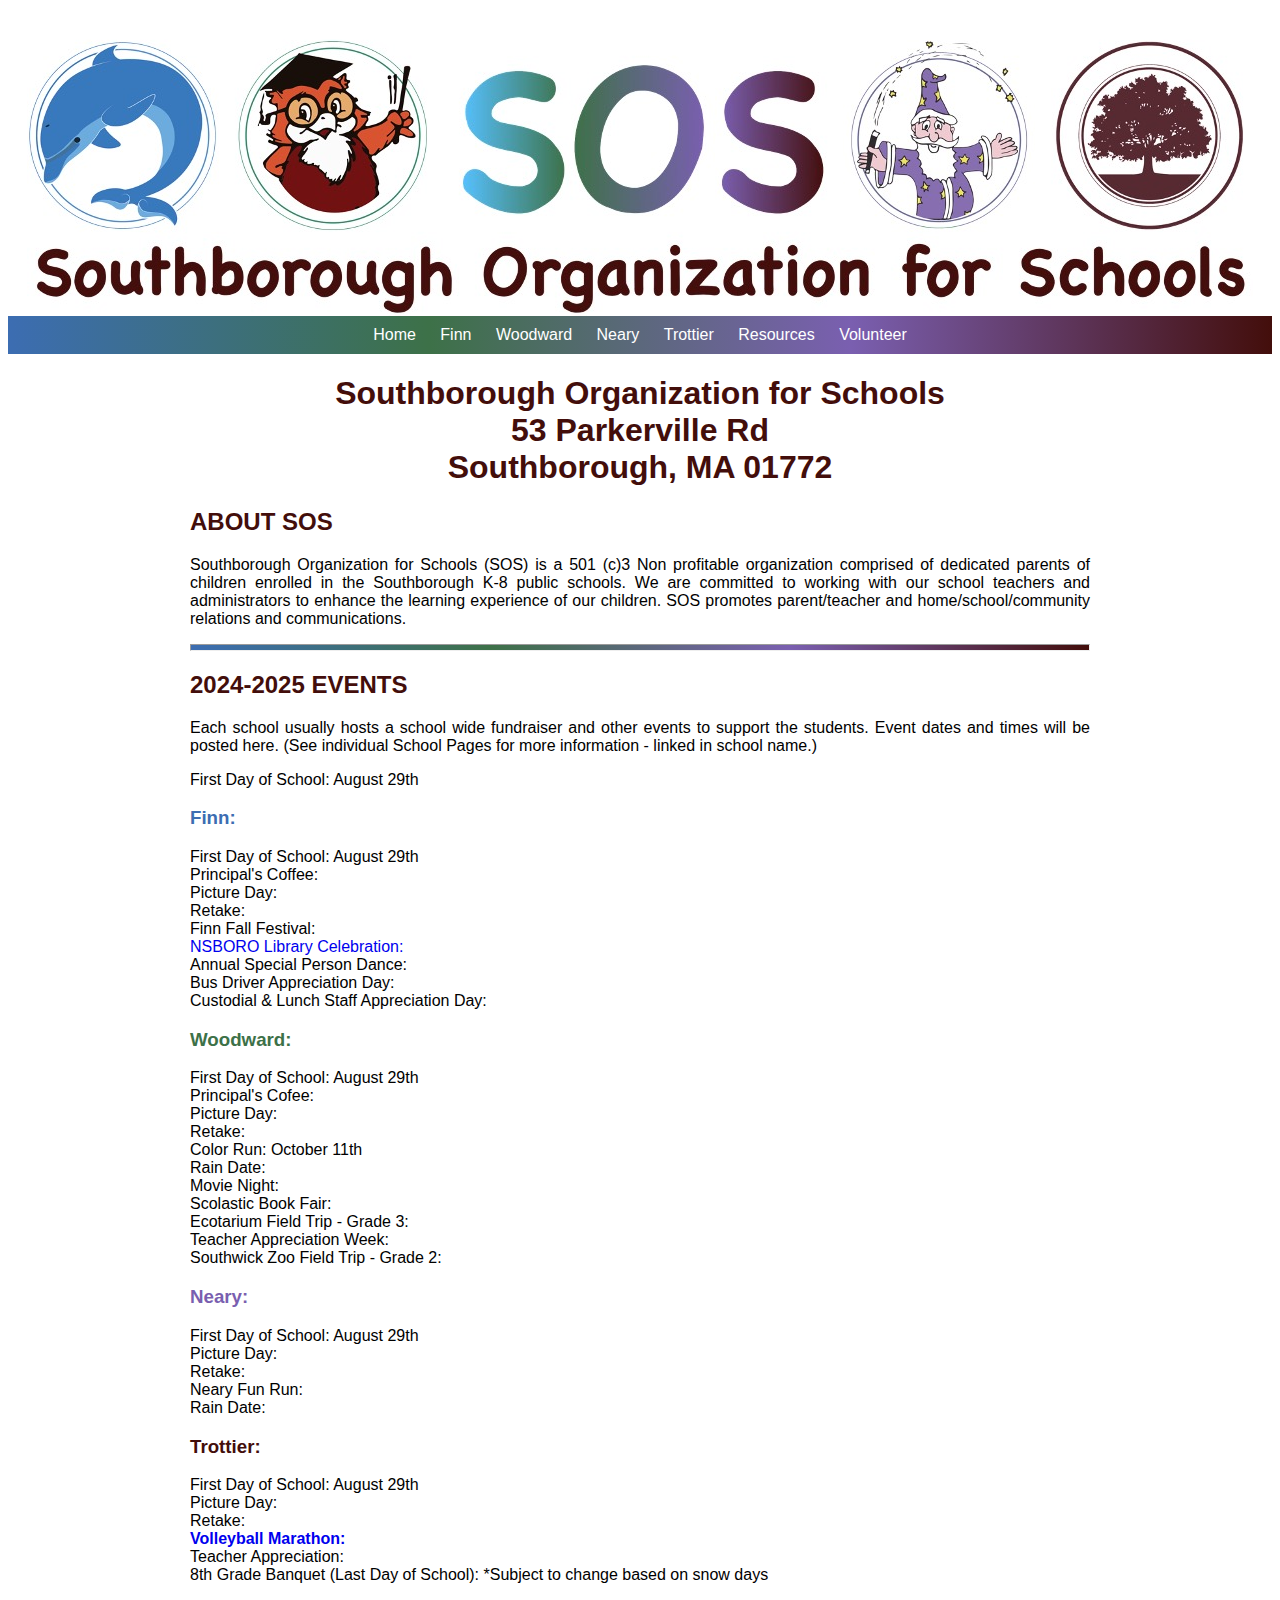
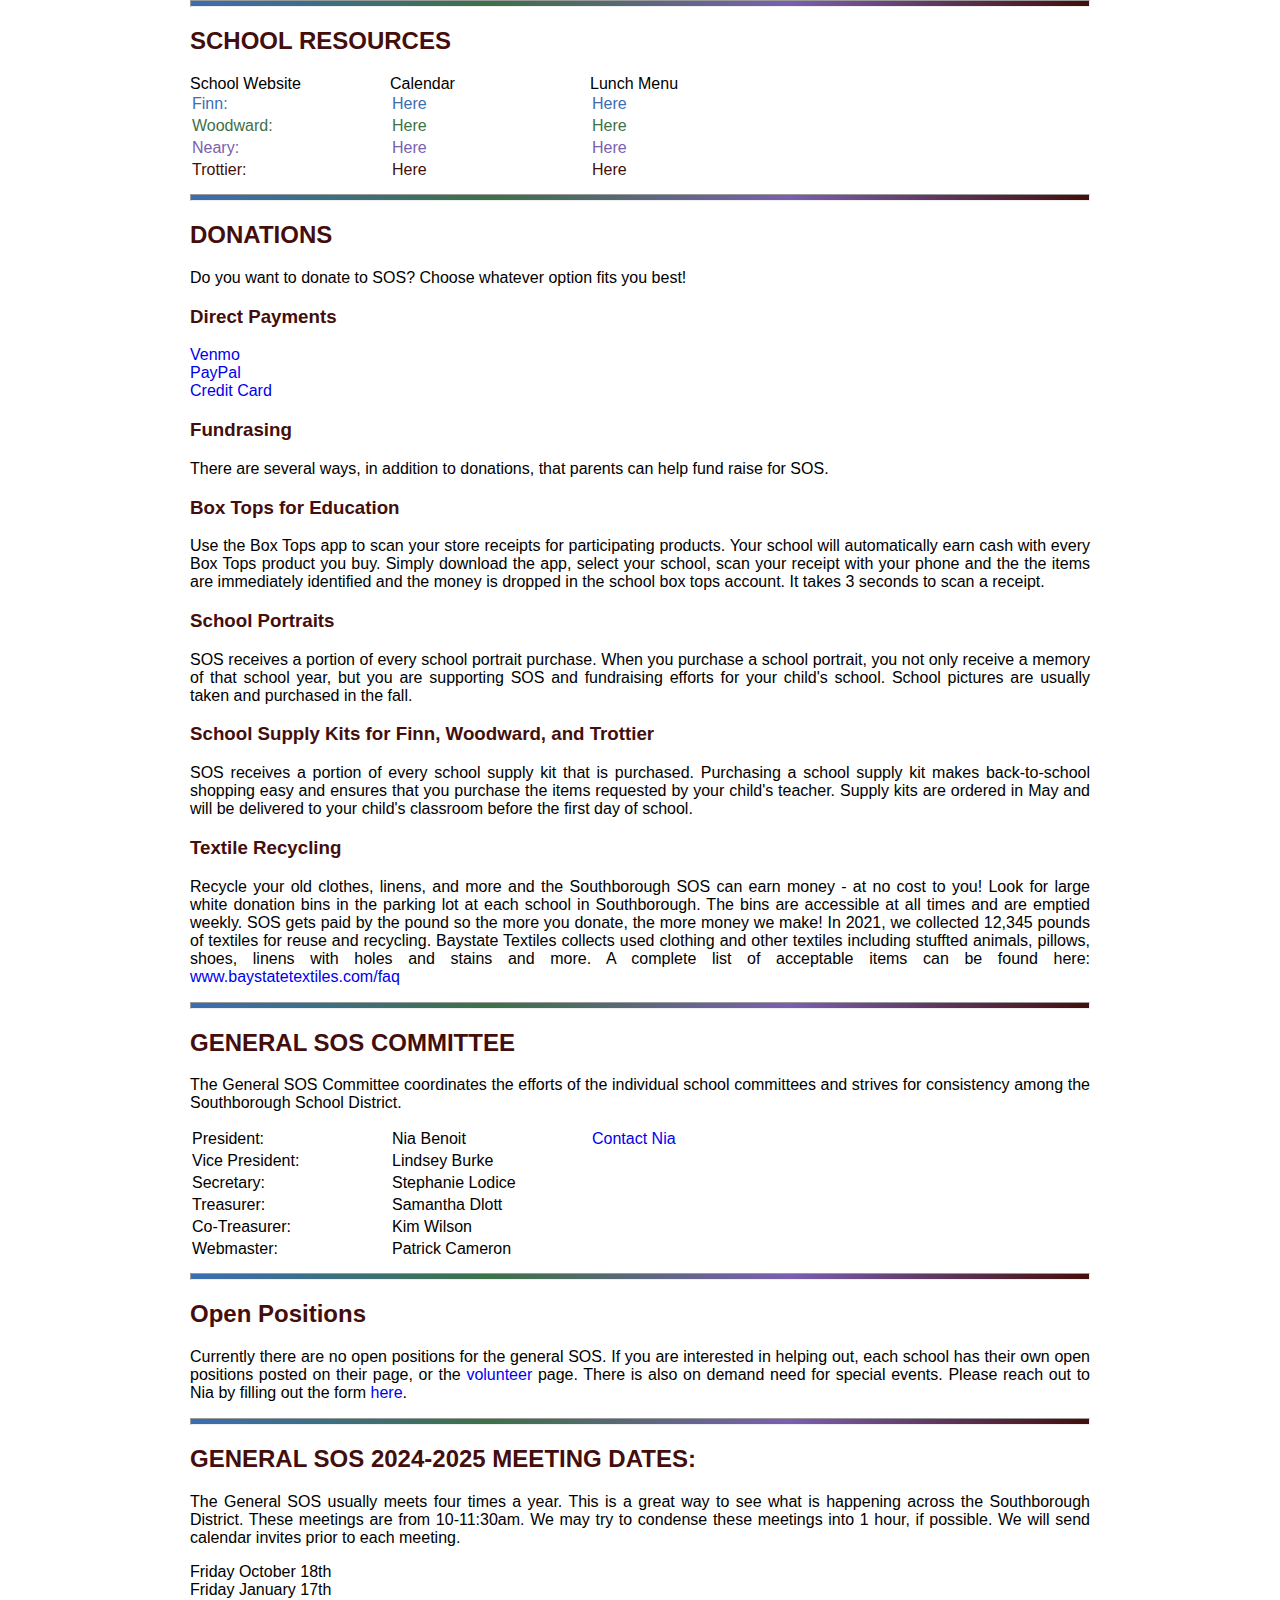
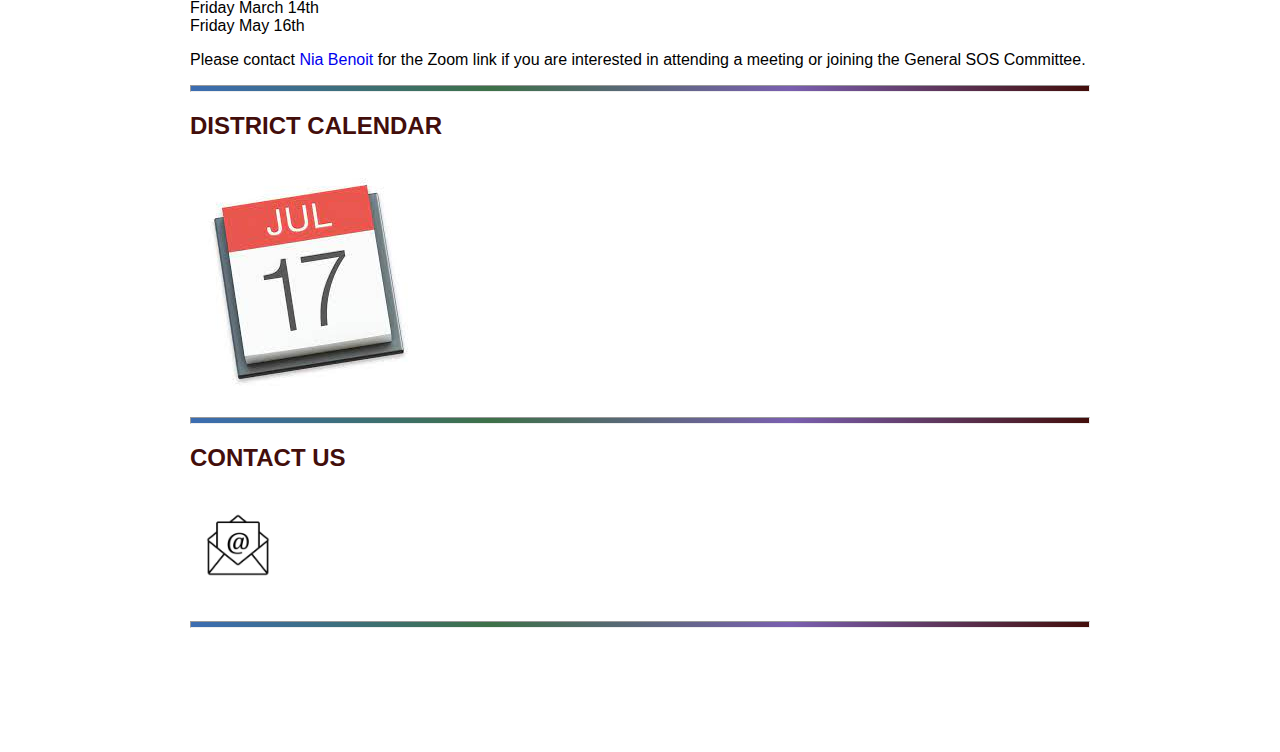
<file: index.html>
<!DOCTYPE html>
<html>
  <head>
    <title>Southborough Organization for Schools</title>
    <link rel="stylesheet" href="css/styles.css" />
  </head>
  <body>
    <div class="image-container">
      <img
        src="images/sos_logo.jpg"
        alt="Southborough organization for schools logo"
      />
    </div>
    <header>
      <nav>
        <ul>
          <li><a class="navbar" href="index.html">Home</a></li>
          <li><a class="navbar" href="finn.html">Finn</a></li>
          <li><a class="navbar" href="woodward.html">Woodward</a></li>
          <li><a class="navbar" href="neary.html">Neary</a></li>
          <li><a class="navbar" href="trottier.html">Trottier</a></li>
          <li><a class="navbar" href="resources.html">Resources</a></li>
          <li><a class="navbar" href="volunteer.html">Volunteer</a></li>
        </ul>
      </nav>
    </header>
    <main>
      <div class="centered-container">
        <div class="centered-content">
          <h1>
            Southborough Organization for Schools<br />
            53 Parkerville Rd<br />
            Southborough, MA 01772
          </h1>
          <h2>ABOUT SOS</h2>
          <p>
            Southborough Organization for Schools (SOS) is a 501 (c)3 Non
            profitable organization comprised of dedicated parents of children
            enrolled in the Southborough K-8 public schools. We are committed to
            working with our school teachers and administrators to enhance the
            learning experience of our children. SOS promotes parent/teacher and
            home/school/community relations and communications.
          </p>
          <hr class="page-break" />
          <h2>2024-2025 EVENTS</h2>
          <p>
            Each school usually hosts a school wide fundraiser and other events
            to support the students. Event dates and times will be posted here.
            (See individual School Pages for more information - linked in school
            name.)
          </p>
          <p>First Day of School: August 29th<br /></p>
          <h3><a class="finn-color" href="finn.html">Finn:</a></h3>
          <p>
            First Day of School: August 29th<br />
            Principal's Coffee:<br />
            Picture Day:<br />
            Retake:<br />
            Finn Fall Festival:<br />
            <a
              href="https://go.rallyup.com/specialpersondance/Campaign/Details"
              target="_blank"
              >NSBORO Library Celebration:</a
            ><br />
            Annual Special Person Dance:<br />
            Bus Driver Appreciation Day:<br />
            Custodial & Lunch Staff Appreciation Day:
          </p>
          <h3><a class="woodward-color" href="woodward.html">Woodward:</a></h3>
          <p>
            First Day of School: August 29th<br />
            Principal's Cofee:<br />
            Picture Day:<br />
            Retake:<br />
            Color Run: October 11th<br />
            Rain Date:<br />
            Movie Night:<br />
            Scolastic Book Fair:<br />
            Ecotarium Field Trip - Grade 3:<br />
            Teacher Appreciation Week:<br />
            Southwick Zoo Field Trip - Grade 2:
          </p>
          <h3><a class="neary-color" href="neary.html">Neary:</a></h3>
          <p>
            First Day of School: August 29th<br />
            Picture Day:<br />
            Retake:<br />
            Neary Fun Run:<br />
            Rain Date:<br />
          </p>
          <h3><a class="trottier-color" href="trottier.html">Trottier:</a></h3>
          <p>
            First Day of School: August 29th<br />
            Picture Day:<br />
            Retake:<br />
            <a href="trottierVolleyBall.html"
              ><strong>Volleyball Marathon:</strong></a
            ><br />
            Teacher Appreciation:<br />
            8th Grade Banquet (Last Day of School): *Subject to change based on
            snow days
          </p>
          <hr class="page-break" />
          <h2>SCHOOL RESOURCES</h2>
          <div class="grid-container">
            <div class="grid-title">School Website</div>
            <div class="grid-title">Calendar</div>
            <div class="grid-title">Lunch Menu</div>
            <div class="grid-item">
              <a
                class="finn-color"
                href="https://finn.nsboro.k12.ma.us"
                target="_blank"
                >Finn:</a
              >
            </div>
            <div class="grid-item">
              <a
                class="finn-color"
                href="https://finn.nsboro.k12.ma.us/calendar1"
                target="_blank"
                >Here</a
              >
            </div>
            <div class="grid-item">
              <a
                class="finn-color"
                href="https://www.nsboro.k12.ma.us/departments/food-nutrition"
                target="_blank"
                >Here</a
              >
            </div>
            <div class="grid-item">
              <a
                class="woodward-color"
                href="https://woodward.nsboro.k12.ma.us"
                target="_blank"
                >Woodward:</a
              >
            </div>
            <div class="grid-item">
              <a
                class="woodward-color"
                href="https://woodward.nsboro.k12.ma.us/calendar1"
                target="_blank"
                >Here</a
              >
            </div>
            <div class="grid-item">
              <a
                class="woodward-color"
                href="https://www.nsboro.k12.ma.us/departments/food-nutrition"
                target="_blank"
                >Here</a
              >
            </div>
            <div class="grid-item">
              <a
                class="neary-color"
                href="https://neary.nsboro.k12.ma.us"
                target="_blank"
                >Neary:</a
              >
            </div>
            <div class="grid-item">
              <a
                class="neary-color"
                href="https://neary.nsboro.k12.ma.us/school-calendar"
                target="_blank"
                >Here</a
              >
            </div>
            <div class="grid-item">
              <a
                class="neary-color"
                href="https://www.nsboro.k12.ma.us/departments/food-nutrition"
                target="_blank"
                >Here</a
              >
            </div>
            <div class="grid-item">
              <a
                class="trottier-color"
                href="https://trottier.nsboro.k12.ma.us"
                target="_blank"
                >Trottier:</a
              >
            </div>
            <div class="grid-item">
              <a
                class="trottier-color"
                href="https://trottier.nsboro.k12.ma.us/main-calendar"
                target="_blank"
                >Here</a
              >
            </div>
            <div class="grid-item">
              <a
                class="trottier-color"
                href="https://www.nsboro.k12.ma.us/departments/food-nutrition"
                target="_blank"
                >Here</a
              >
            </div>
          </div>
          <hr class="page-break" />
          <h2>DONATIONS</h2>
          <p>
            Do you want to donate to SOS? Choose whatever option fits you
            best!<br />
          </p>
          <h3>Direct Payments</h3>
          <p>
            <a
              href="https://venmo.com/code?user_id=3369902207401984832&created=1689076747.344341&printed=1"
              target="_blank"
              >Venmo</a
            ><br />
            <a
              href="https://www.paypal.com/donate/?hosted_button_id=7WLXLU7LMEVWY"
              target="_blank"
              >PayPal</a
            ><br />
            <a
              href="https://www.paypal.com/donate/?hosted_button_id=7WLXLU7LMEVWY"
              target="_blank"
              >Credit Card</a
            >
          </p>
          <h3>Fundrasing</h3>
          <p>
            There are several ways, in addition to donations, that parents can
            help fund raise for SOS.
          </p>
          <h3>Box Tops for Education</h3>
          <p>
            Use the Box Tops app to scan your store receipts for participating
            products. Your school will automatically earn cash with every Box
            Tops product you buy. Simply download the app, select your school,
            scan your receipt with your phone and the the items are immediately
            identified and the money is dropped in the school box tops account.
            It takes 3 seconds to scan a receipt.
          </p>
          <h3>School Portraits</h3>
          <p>
            SOS receives a portion of every school portrait purchase. When you
            purchase a school portrait, you not only receive a memory of that
            school year, but you are supporting SOS and fundraising efforts for
            your child's school. School pictures are usually taken and purchased
            in the fall.
          </p>
          <h3>School Supply Kits for Finn, Woodward, and Trottier</h3>
          <p>
            SOS receives a portion of every school supply kit that is purchased.
            Purchasing a school supply kit makes back-to-school shopping easy
            and ensures that you purchase the items requested by your child's
            teacher. Supply kits are ordered in May and will be delivered to
            your child's classroom before the first day of school.
          </p>
          <h3>Textile Recycling</h3>
          <p>
            Recycle your old clothes, linens, and more and the Southborough SOS
            can earn money - at no cost to you! Look for large white donation
            bins in the parking lot at each school in Southborough. The bins are
            accessible at all times and are emptied weekly. SOS gets paid by the
            pound so the more you donate, the more money we make! In 2021, we
            collected 12,345 pounds of textiles for reuse and recycling.
            Baystate Textiles collects used clothing and other textiles
            including stuffted animals, pillows, shoes, linens with holes and
            stains and more. A complete list of acceptable items can be found
            here:
            <a href="www.baystatetextiles.com/faq" target="_blank"
              >www.baystatetextiles.com/faq</a
            >
          </p>
          <hr class="page-break" />
          <h2>GENERAL SOS COMMITTEE</h2>
          <p>
            The General SOS Committee coordinates the efforts of the individual
            school committees and strives for consistency among the Southborough
            School District.
          </p>
          <div class="grid-container">
            <div class="grid-item">President:</div>
            <div class="grid-item">Nia Benoit</div>
            <div class="grid-item">
              <a
                href="https://docs.google.com/forms/d/e/1FAIpQLSexgnmPQEnXJzr4vR5ntPW3x4nHi4347NaXJikfSJWuIDaXrQ/viewform"
                target="_blank"
                >Contact Nia</a
              >
            </div>
            <div class="grid-item">Vice President:</div>
            <div class="grid-item">Lindsey Burke</div>
            <div class="grid-item"></div>
            <div class="grid-item">Secretary:</div>
            <div class="grid-item">Stephanie Lodice</div>
            <div class="grid-item"></div>
            <div class="grid-item">Treasurer:</div>
            <div class="grid-item">Samantha Dlott</div>
            <div class="grid-item"></div>
            <div class="grid-item">Co-Treasurer:</div>
            <div class="grid-item">Kim Wilson</div>
            <div class="grid-item"></div>
            <div class="grid-item">Webmaster:</div>
            <div class="grid-item">Patrick Cameron</div>
            <div class="grid-item"></div>
          </div>
          <hr class="page-break" />
          <h2>Open Positions</h2>
          <p>
            Currently there are no open positions for the general SOS. If you
            are interested in helping out, each school has their own open
            positions posted on their page, or the
            <a href="volunteer.html">volunteer</a> page. There is also on demand
            need for special events. Please reach out to Nia by filling out the
            form
            <a
              href="https://docs.google.com/forms/d/e/1FAIpQLSexgnmPQEnXJzr4vR5ntPW3x4nHi4347NaXJikfSJWuIDaXrQ/viewform"
              target="_blank"
              >here</a
            >.
          </p>
          <hr class="page-break" />
          <h2>GENERAL SOS 2024-2025 MEETING DATES:</h2>
          <p>
            The General SOS usually meets four times a year. This is a great way
            to see what is happening across the Southborough District. These
            meetings are from 10-11:30am. We may try to condense these meetings
            into 1 hour, if possible. We will send calendar invites prior to
            each meeting.
          </p>
          <p>
            Friday October 18th <br />
            Friday January 17th <br />
            Friday March 14th <br />
            Friday May 16th
          </p>
          <p>
            Please contact
            <a
              href="https://docs.google.com/forms/d/e/1FAIpQLSexgnmPQEnXJzr4vR5ntPW3x4nHi4347NaXJikfSJWuIDaXrQ/viewform"
              target="_blank"
              >Nia Benoit</a
            >
            for the Zoom link if you are interested in attending a meeting or
            joining the General SOS Committee.
          </p>
          <hr class="page-break" />
          <h2>DISTRICT CALENDAR</h2>
          <a
            class="link"
            href="https://ma02216193.schoolwires.net/Page/2#calendar1/20200729/month"
            target="_blank"
          >
            <img src="images/calendar.jpeg" />
          </a>
          <hr class="page-break" />
          <h2>CONTACT US</h2>
          <a
            class="link"
            href="https://docs.google.com/forms/d/e/1FAIpQLSexgnmPQEnXJzr4vR5ntPW3x4nHi4347NaXJikfSJWuIDaXrQ/viewform"
            target="_blank"
          >
            <div class="image-wrapper">
              <img src="images/mail_logo.jpg" alt="Mail logo" />
            </div>
          </a>
          <hr class="page-break" />
          <br />
          <br />
          <br />
          <br />
          <br />
          <br />
        </div>
      </div>
    </main>
  </body>
</html>
</file>
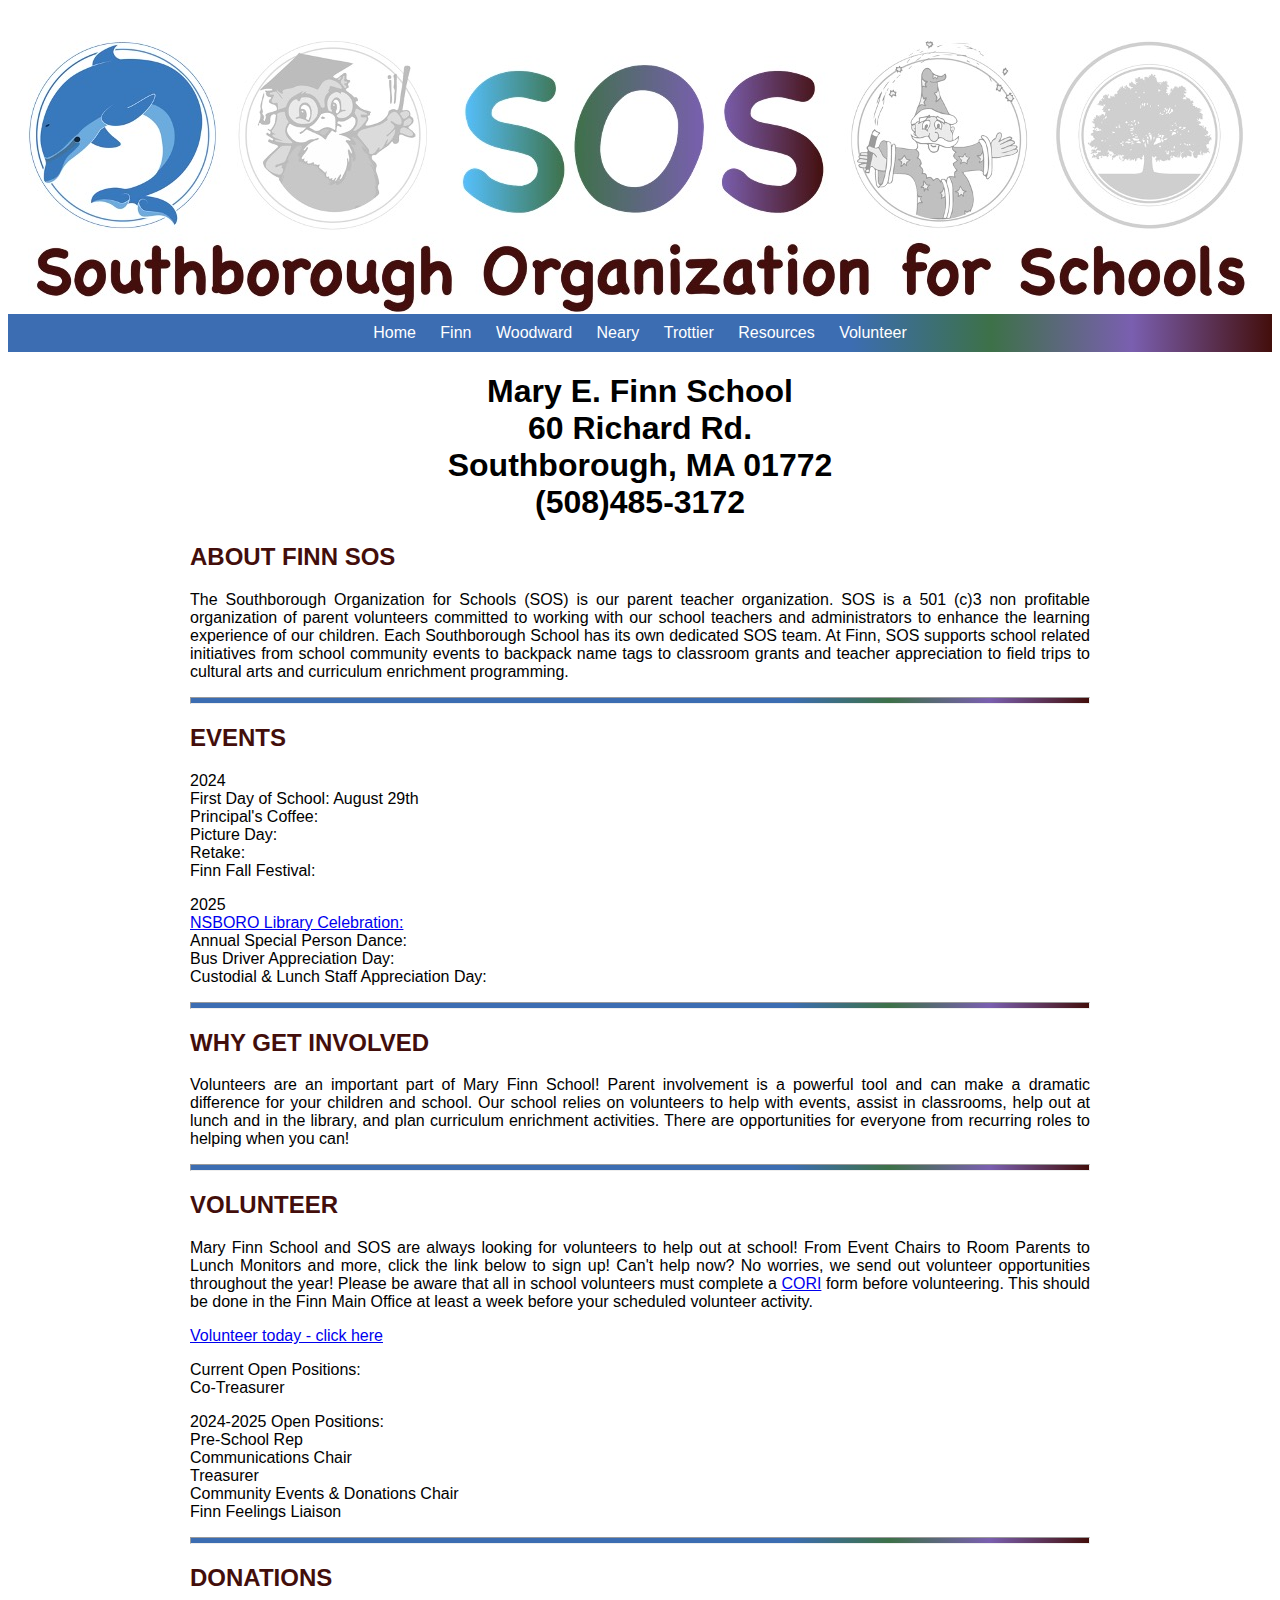
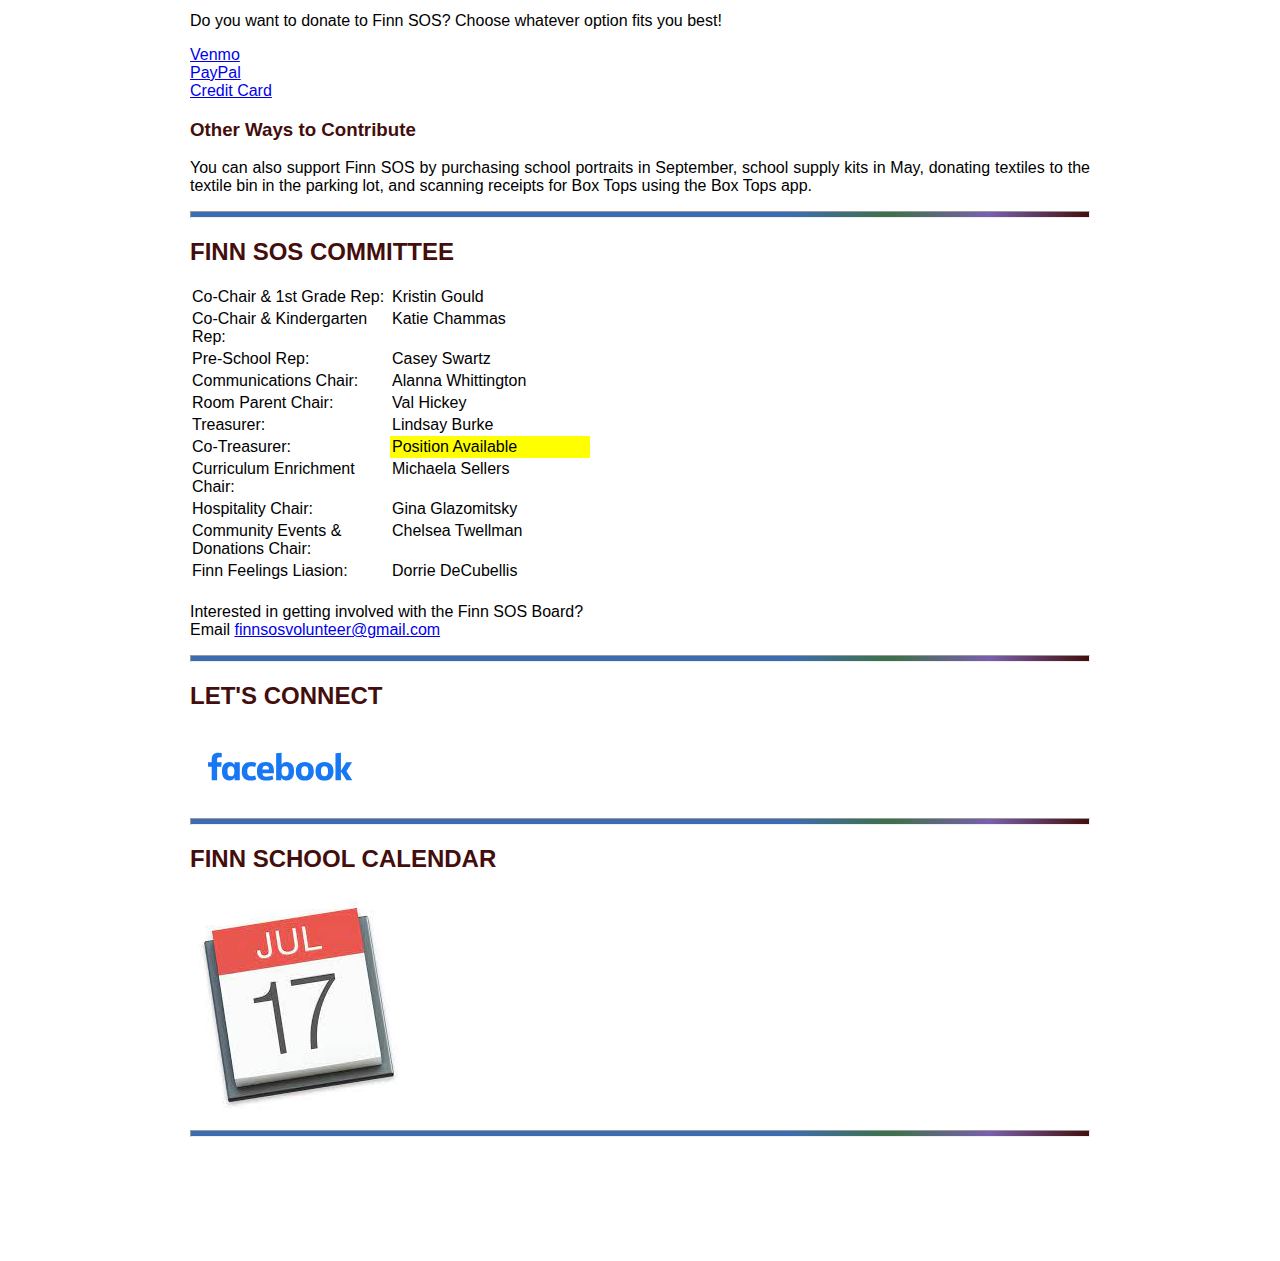
<file: finn.html>
<!DOCTYPE html>
<html>
  <head>
    <title>Southborough Organization for Schools</title>
    <link rel="stylesheet" href="css/finn.css" />
  </head>
  <body>
    <div class="image-container">
      <img
        src="images/finn_logo.jpg"
        alt="Southborough organization for schools logo"
      />
    </div>
    <header>
      <nav>
        <ul>
          <li><a class="navbar" href="index.html">Home</a></li>
          <li><a class="navbar" href="finn.html">Finn</a></li>
          <li><a class="navbar" href="woodward.html">Woodward</a></li>
          <li><a class="navbar" href="neary.html">Neary</a></li>
          <li><a class="navbar" href="trottier.html">Trottier</a></li>
          <li><a class="navbar" href="resources.html">Resources</a></li>
          <li><a class="navbar" href="volunteer.html">Volunteer</a></li>
        </ul>
      </nav>
    </header>
    <main>
      <div class="centered-container">
        <div class="centered-content">
          <h1>
            Mary E. Finn School<br />
            60 Richard Rd.<br />
            Southborough, MA 01772<br />
            (508)485-3172
          </h1>
          <h2>ABOUT FINN SOS</h2>
          <p>
            The Southborough Organization for Schools (SOS) is our parent
            teacher organization. SOS is a 501 (c)3 non profitable organization
            of parent volunteers committed to working with our school teachers
            and administrators to enhance the learning experience of our
            children. Each Southborough School has its own dedicated SOS team.
            At Finn, SOS supports school related initiatives from school
            community events to backpack name tags to classroom grants and
            teacher appreciation to field trips to cultural arts and curriculum
            enrichment programming.
          </p>
          <hr class="page-break" />
          <h2>EVENTS</h2>
          <p>
            2024<br />
            First Day of School: August 29th<br />
            Principal's Coffee:<br />
            Picture Day:<br />
            Retake:<br />
            Finn Fall Festival:
          </p>
          <p>
            2025<br />
            <a
              href="https://go.rallyup.com/specialpersondance/Campaign/Details"
              target="_blank"
              >NSBORO Library Celebration:</a
            ><br />
            Annual Special Person Dance:<br />
            Bus Driver Appreciation Day:<br />
            Custodial & Lunch Staff Appreciation Day:
          </p>
          <hr class="page-break" />
          <h2>WHY GET INVOLVED</h2>
          <p>
            Volunteers are an important part of Mary Finn School! Parent
            involvement is a powerful tool and can make a dramatic difference
            for your children and school. Our school relies on volunteers to
            help with events, assist in classrooms, help out at lunch and in the
            library, and plan curriculum enrichment activities. There are
            opportunities for everyone from recurring roles to helping when you
            can!
          </p>
          <hr class="page-break" />
          <h2>VOLUNTEER</h2>
          <p>
            Mary Finn School and SOS are always looking for volunteers to help
            out at school! From Event Chairs to Room Parents to Lunch Monitors
            and more, click the link below to sign up! Can't help now? No
            worries, we send out volunteer opportunities throughout the year!
            Please be aware that all in school volunteers must complete a
            <a
              href="https://www.doe.mass.edu/lawsregs/advisory/cori.html#:~:text=I.&text=c.,and%20unmonitored%20contact%20with%20children."
              target="_blank"
              >CORI</a
            >
            form before volunteering. This should be done in the Finn Main
            Office at least a week before your scheduled volunteer activity.
          </p>
          <p>
            <a
              href="https://docs.google.com/forms/d/1iF5-F28sWuY0DhH70onNMfIA1RyAqvHm2UFFP9yKgKM/viewform?edit_requested=true"
              target="_blank"
              >Volunteer today - click here</a
            >
          </p>
          <p>
            Current Open Positions:<br />
            Co-Treasurer
          </p>
          <p>
            2024-2025 Open Positions:<br />
            Pre-School Rep<br />
            Communications Chair<br />
            Treasurer<br />
            Community Events & Donations Chair<br />
            Finn Feelings Liaison
          </p>
          <hr class="page-break" />
          <h2>DONATIONS</h2>
          <p>
            Do you want to donate to Finn SOS? Choose whatever option fits you
            best!<br />
          </p>
          <p>
            <a
              href="https://venmo.com/code?user_id=3369902207401984832&created=1689076747.344341&printed=1"
              target="_blank"
              >Venmo</a
            ><br />
            <a
              href="https://www.paypal.com/donate/?hosted_button_id=7WLXLU7LMEVWY"
              target="_blank"
              >PayPal</a
            ><br />
            <a
              href="https://www.paypal.com/donate/?hosted_button_id=7WLXLU7LMEVWY"
              target="_blank"
              >Credit Card</a
            >
          </p>
          <h3>Other Ways to Contribute</h3>
          <p>
            You can also support Finn SOS by purchasing school portraits in
            September, school supply kits in May, donating textiles to the
            textile bin in the parking lot, and scanning receipts for Box Tops
            using the Box Tops app.
          </p>
          <hr class="page-break" />
          <h2>FINN SOS COMMITTEE</h2>
          <div class="grid-container">
            <div class="grid-item">Co-Chair & 1st Grade Rep:</div>
            <div class="grid-item">Kristin Gould</div>
            <div class="grid-item"></div>
            <div class="grid-item">Co-Chair & Kindergarten Rep:</div>
            <div class="grid-item">Katie Chammas</div>
            <div class="grid-item"></div>
            <div class="grid-item">Pre-School Rep:</div>
            <div class="grid-item">Casey Swartz</div>
            <div class="grid-item"></div>
            <div class="grid-item">Communications Chair:</div>
            <div class="grid-item">Alanna Whittington</div>
            <div class="grid-item"></div>
            <div class="grid-item">Room Parent Chair:</div>
            <div class="grid-item">Val Hickey</div>
            <div class="grid-item"></div>
            <div class="grid-item">Treasurer:</div>
            <div class="grid-item">Lindsay Burke</div>
            <div class="grid-item"></div>
            <div class="grid-item">Co-Treasurer:</div>
            <div class="grid-item-empty">Position Available</div>
            <div class="grid-item"></div>
            <div class="grid-item">Curriculum Enrichment Chair:</div>
            <div class="grid-item">Michaela Sellers</div>
            <div class="grid-item"></div>
            <div class="grid-item">Hospitality Chair:</div>
            <div class="grid-item">Gina Glazomitsky</div>
            <div class="grid-item"></div>
            <div class="grid-item">Community Events & Donations Chair:</div>
            <div class="grid-item">Chelsea Twellman</div>
            <div class="grid-item"></div>
            <div class="grid-item">Finn Feelings Liasion:</div>
            <div class="grid-item">Dorrie DeCubellis</div>
            <div class="grid-item"></div>
          </div>

          <p>
            Interested in getting involved with the Finn SOS Board?<br />
            Email
            <a href="mailto:finnsosvolunteer@gmail.com"
              >finnsosvolunteer@gmail.com</a
            >
          </p>
          <hr class="page-break" />
          <h2>LET'S CONNECT</h2>
          <a
            class="image-wrapper"
            href="https://www.facebook.com/groups/173894156022251"
            ><img src="images/facebook_logo.svg" alt=""
          /></a>
          <hr class="page-break" />
          <h2>FINN SCHOOL CALENDAR</h2>
          <a
            href="https://www.nsboro.k12.ma.us/Page/22#calendar14/20200727/month"
            target="_blank"
          >
            <img src="images/calendar.jpeg" alt="Calendar logo" />
          </a>
          <hr class="page-break" />
          <br />
          <br />
          <br />
          <br />
          <br />
          <br />
        </div>
      </div>
    </main>
  </body>
</html>
</file>
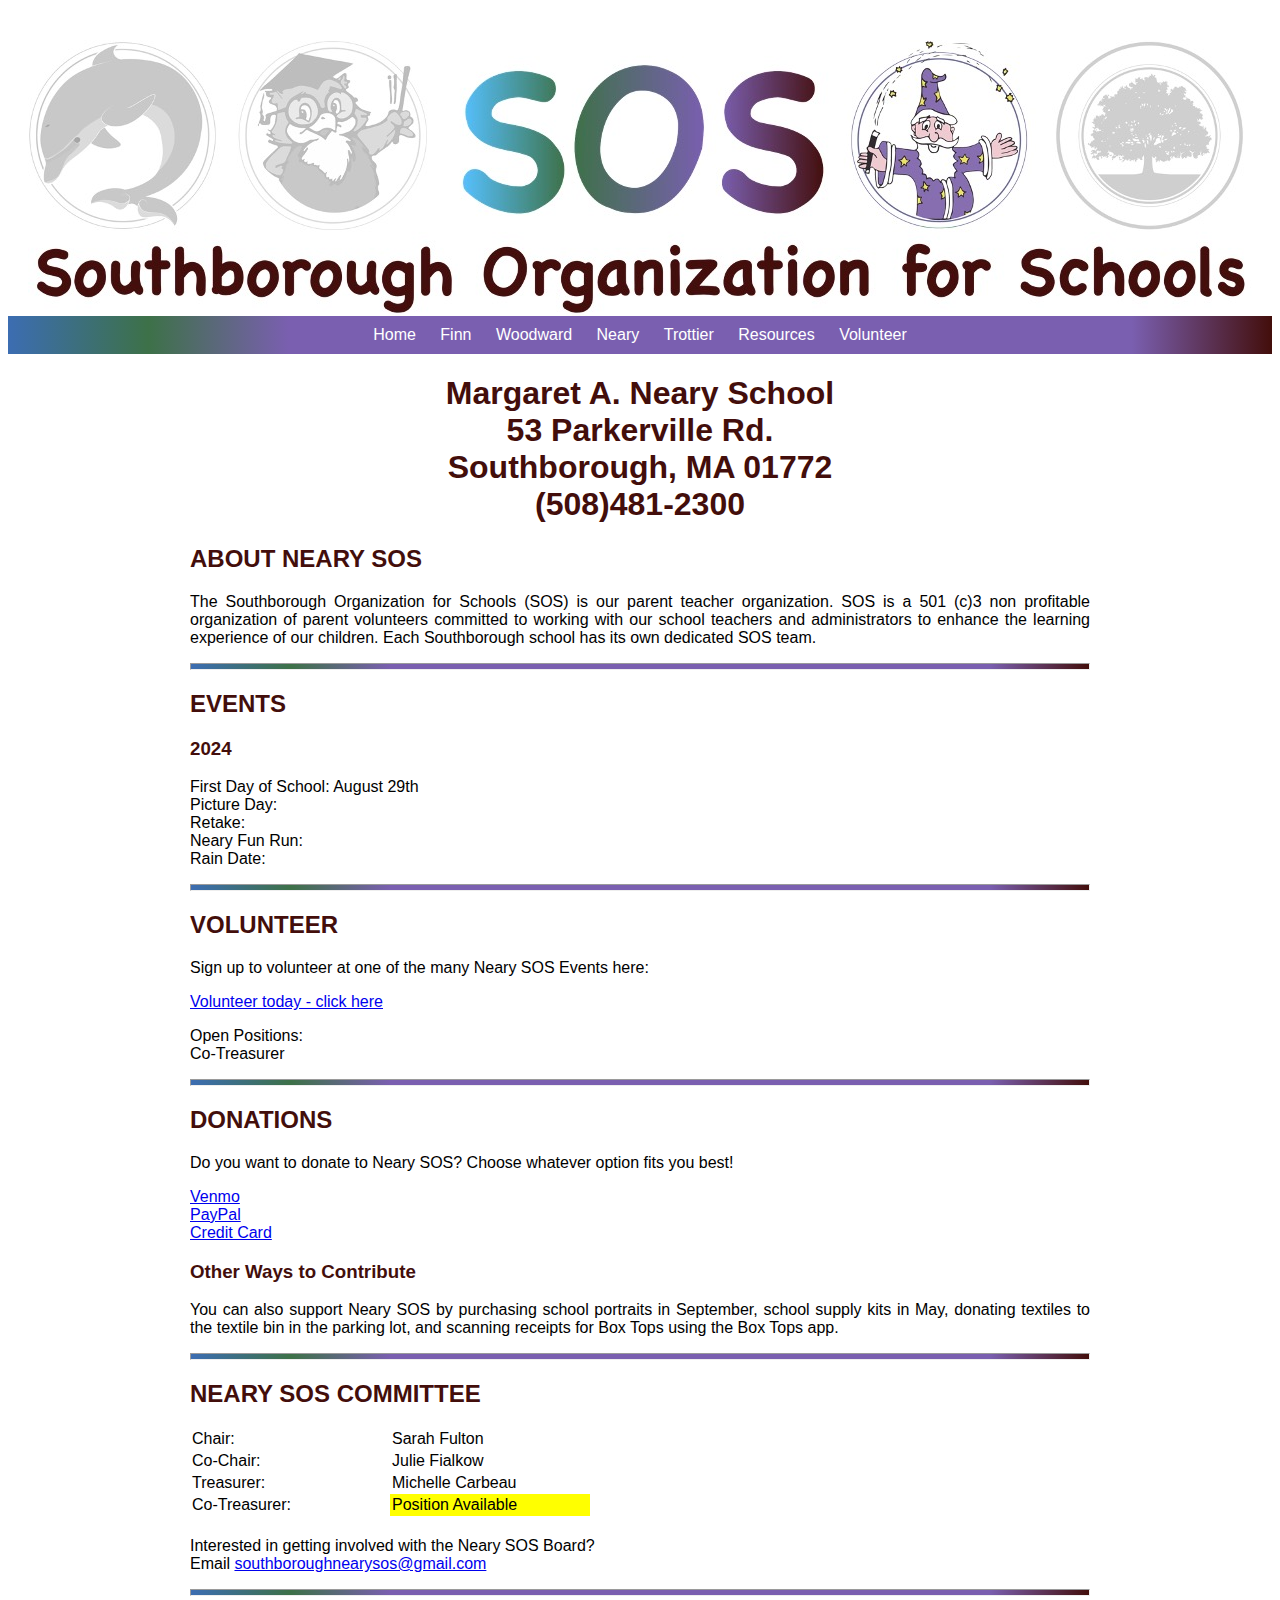
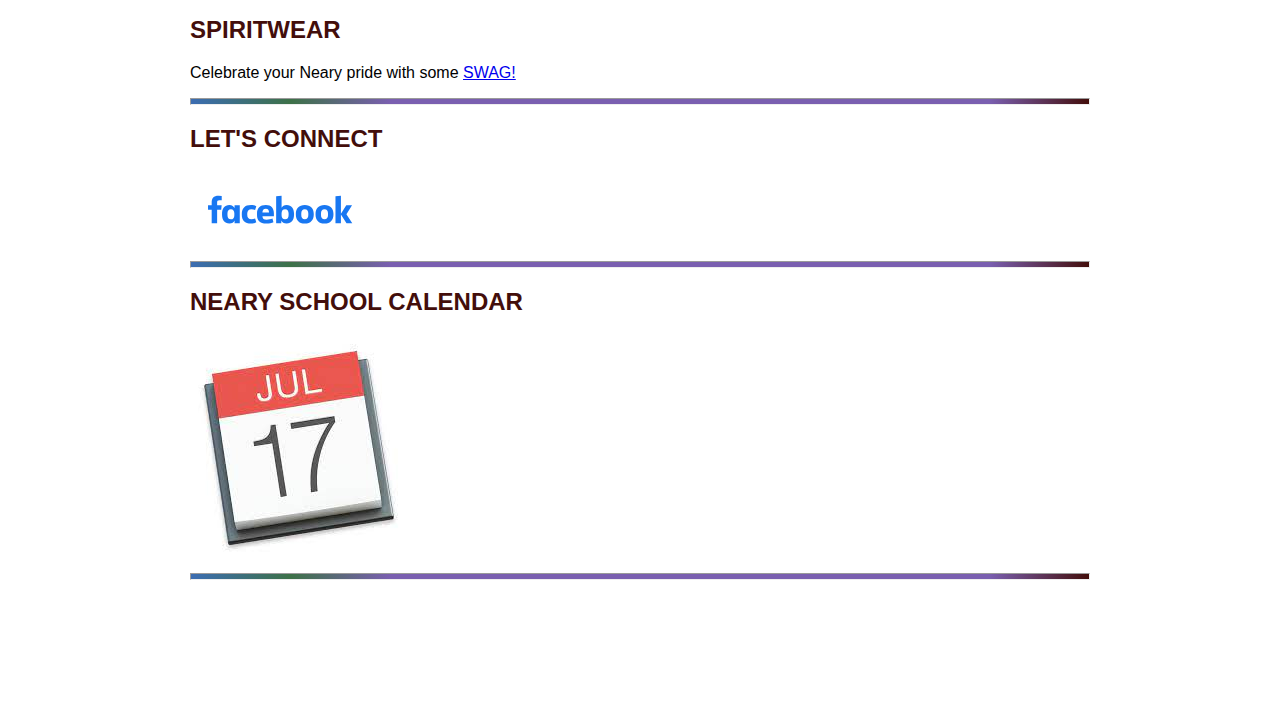
<file: neary.html>
<!DOCTYPE html>
<html>
  <head>
    <title>Southborough Organization for Schools</title>
    <link rel="stylesheet" href="css/neary.css" />
  </head>
  <body>
    <div class="image-container">
      <img
        src="images/neary_logo.jpg"
        alt="Southborough organization for schools logo"
      />
    </div>
    <header>
      <nav>
        <ul>
          <li><a class="navbar" href="index.html">Home</a></li>
          <li><a class="navbar" href="finn.html">Finn</a></li>
          <li><a class="navbar" href="woodward.html">Woodward</a></li>
          <li><a class="navbar" href="neary.html">Neary</a></li>
          <li><a class="navbar" href="trottier.html">Trottier</a></li>
          <li><a class="navbar" href="resources.html">Resources</a></li>
          <li><a class="navbar" href="volunteer.html">Volunteer</a></li>
        </ul>
      </nav>
    </header>
    <main>
      <div class="centered-container">
        <div class="centered-content">
          <h1>
            Margaret A. Neary School<br />
            53 Parkerville Rd.<br />
            Southborough, MA 01772<br />
            (508)481-2300
          </h1>
          <h2>ABOUT NEARY SOS</h2>
          <p>
            The Southborough Organization for Schools (SOS) is our parent
            teacher organization. SOS is a 501 (c)3 non profitable organization
            of parent volunteers committed to working with our school teachers
            and administrators to enhance the learning experience of our
            children. Each Southborough school has its own dedicated SOS team.
          </p>
          <hr class="page-break" />
          <h2>EVENTS</h2>
          <h3>2024</h3>
          <p>
            First Day of School: August 29th<br />
            Picture Day:<br />
            Retake:<br />
            Neary Fun Run:<br />
            Rain Date:
          </p>
          <hr class="page-break" />
          <h2>VOLUNTEER</h2>
          <p>Sign up to volunteer at one of the many Neary SOS Events here:</p>
          <p>
            <a
              href="https://docs.google.com/forms/d/e/1FAIpQLScqG9VnFM-m7WDe751pDF7Af9C1cBIQD4nS51AHSYCec5VOHw/viewform"
              target="_blank"
              >Volunteer today - click here</a
            >
          </p>
          <p>
            Open Positions:<br />
            Co-Treasurer
          </p>
          <hr class="page-break" />
          <h2>DONATIONS</h2>
          <p>
            Do you want to donate to Neary SOS? Choose whatever option fits you
            best!<br />
          </p>
          <p>
            <a
              href="https://venmo.com/code?user_id=3369902207401984832&created=1689076747.344341&printed=1"
              target="_blank"
              >Venmo</a
            ><br />
            <a
              href="https://www.paypal.com/donate/?hosted_button_id=7WLXLU7LMEVWY"
              target="_blank"
              >PayPal</a
            ><br />
            <a
              href="https://www.paypal.com/donate/?hosted_button_id=7WLXLU7LMEVWY"
              target="_blank"
              >Credit Card</a
            >
          </p>
          <h3>Other Ways to Contribute</h3>
          <p>
            You can also support Neary SOS by purchasing school portraits in
            September, school supply kits in May, donating textiles to the
            textile bin in the parking lot, and scanning receipts for Box Tops
            using the Box Tops app.
          </p>
          <hr class="page-break" />
          <h2>NEARY SOS COMMITTEE</h2>
          <div class="grid-container">
            <div class="grid-item">Chair:</div>
            <div class="grid-item">Sarah Fulton</div>
            <div class="grid-item"></div>
            <div class="grid-item">Co-Chair:</div>
            <div class="grid-item">Julie Fialkow</div>
            <div class="grid-item"></div>
            <div class="grid-item">Treasurer:</div>
            <div class="grid-item">Michelle Carbeau</div>
            <div class="grid-item"></div>
            <div class="grid-item">Co-Treasurer:</div>
            <div class="grid-item-empty">Position Available</div>
            <div class="grid-item"></div>
          </div>
          <p>
            Interested in getting involved with the Neary SOS Board?<br />
            Email
            <a href="mailto:southboroughnearysos@gmail.com"
              >southboroughnearysos@gmail.com</a
            >
          </p>
          <hr class="page-break" />
          <h2>SPIRITWEAR</h2>
          <p>
            Celebrate your Neary pride with some
            <a
              href="https://southboroughsos.membershiptoolkit.com/assets/03895/2021-22_Website_graphics/Neary_Spiritwear.jpg"
              target="_blank"
              >SWAG!</a
            ><br />
          </p>
          <hr class="page-break" />
          <h2>LET'S CONNECT</h2>
          <a
            class="image-wrapper"
            href="https://www.facebook.com/profile.php?id=100086305467575"
            target="_blank"
            ><img src="images/facebook_logo.svg" alt=""
          /></a>
          <hr class="page-break" />
          <h2>NEARY SCHOOL CALENDAR</h2>
          <a
            href="https://www.nsboro.k12.ma.us/Page/26#calendar16/20200727/month"
            target="_blank"
          >
            <img src="images/calendar.jpeg" alt="Calendar logo" />
          </a>
          <hr class="page-break" />
          <br />
          <br />
          <br />
          <br />
          <br />
          <br />
        </div>
      </div>
    </main>
  </body>
</html>
</file>
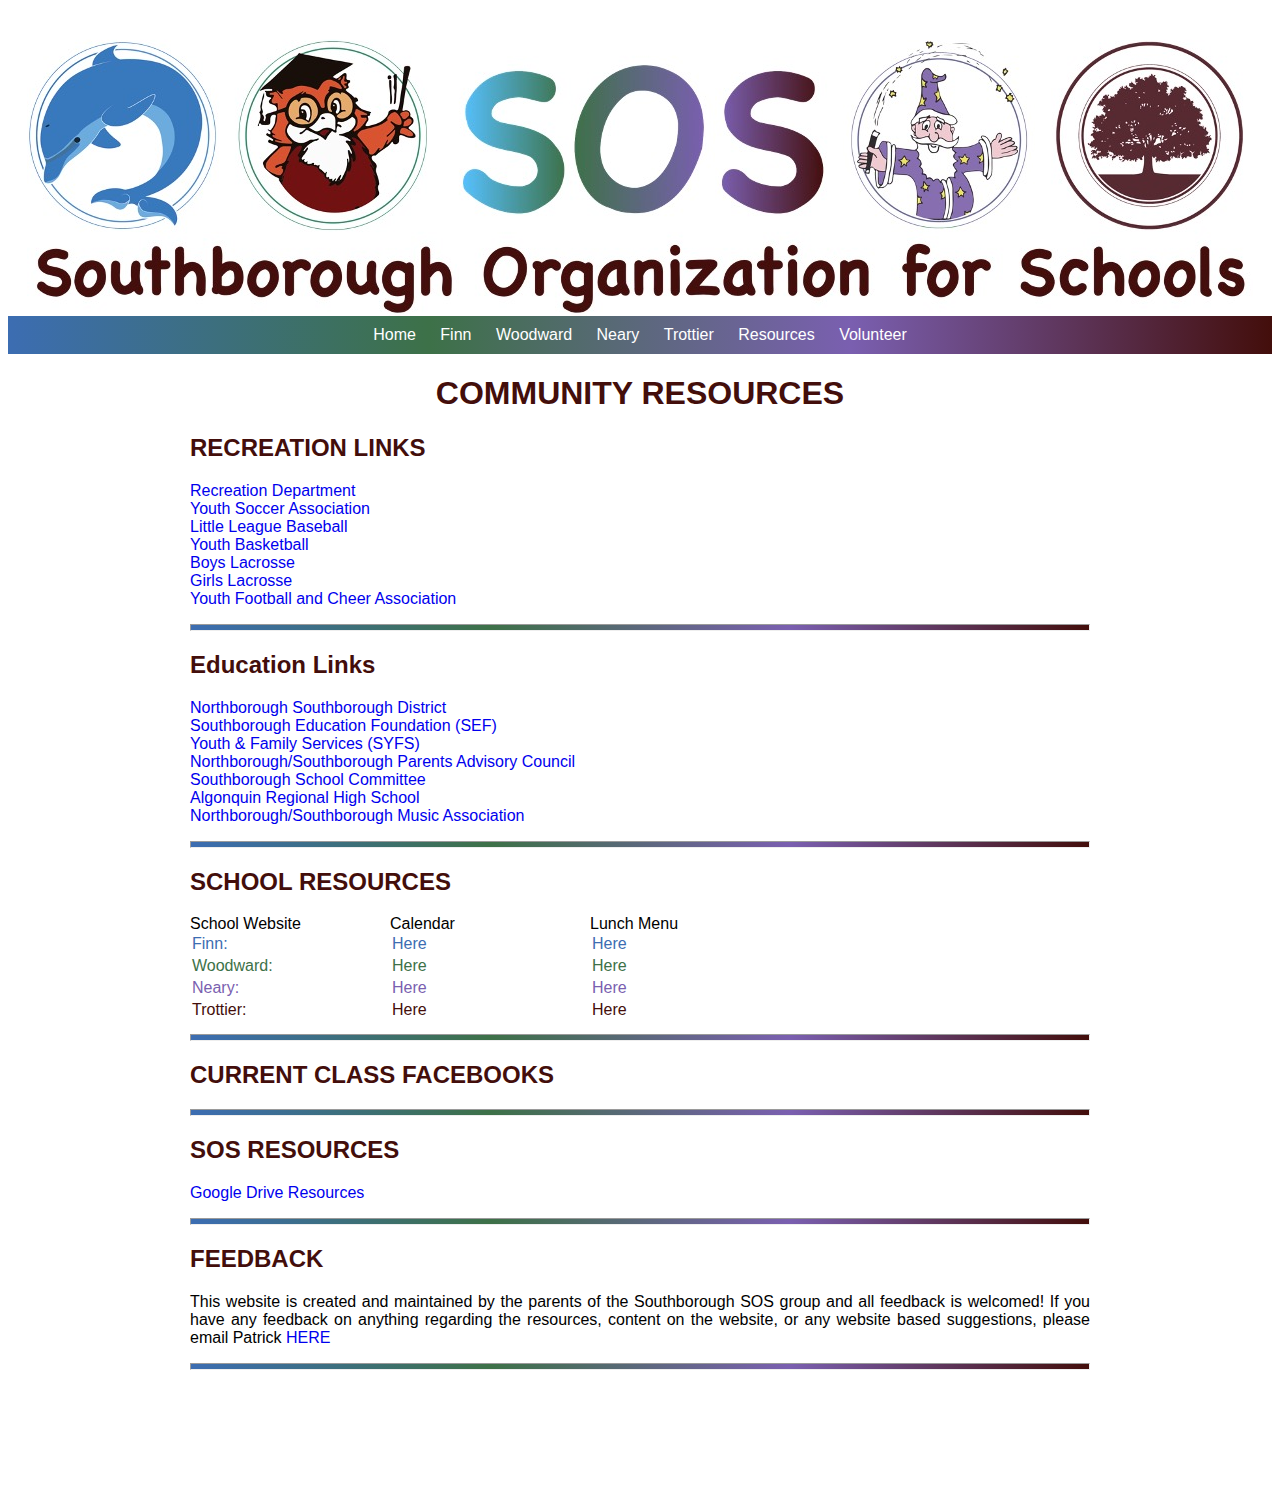
<file: resources.html>
<!DOCTYPE html>
<html>
  <head>
    <title>Southborough Organization for Schools</title>
    <link rel="stylesheet" href="css/styles.css" />
  </head>
  <body>
    <div class="image-container">
      <img
        src="images/sos_logo.jpg"
        alt="Southborough organization for schools logo"
      />
    </div>
    <header>
      <nav>
        <ul>
          <li><a class="navbar" href="index.html">Home</a></li>
          <li><a class="navbar" href="finn.html">Finn</a></li>
          <li><a class="navbar" href="woodward.html">Woodward</a></li>
          <li><a class="navbar" href="neary.html">Neary</a></li>
          <li><a class="navbar" href="trottier.html">Trottier</a></li>
          <li><a class="navbar" href="resources.html">Resources</a></li>
          <li><a class="navbar" href="volunteer.html">Volunteer</a></li>
        </ul>
      </nav>
    </header>
    <main>
      <div class="centered-container">
        <div class="centered-content">
          <h1>COMMUNITY RESOURCES</h1>
          <h2>RECREATION LINKS</h2>
          <p>
            <a
              href="https://southboroughma.myrec.com/info/default.aspx"
              target="_blank"
              >Recreation Department</a
            ><br />
            <a href="http://www.southborosoccer.org/" target="_blank"
              >Youth Soccer Association</a
            ><br />
            <a href="http://southboroughlittleleague.org/" target="_blank"
              >Little League Baseball</a
            ><br />
            <a href="http://southboroughbasketball.org/" target="_blank"
              >Youth Basketball</a
            ><br />
            <a href="http://nsyla.org/" target="_blank">Boys Lacrosse</a><br />
            <a href="http://nsgl.org/" target="_blank">Girls Lacrosse</a><br />
            <a
              href="http://northborosouthboroyouthfootballandcheer.siplay.com/site/"
              target="_blank"
              >Youth Football and Cheer Association</a
            >
          </p>
          <hr class="page-break" />
          <h2>Education Links</h2>
          <p>
            <a
              href="https://www.nsboro.k12.ma.us/pages/Northboro-Southboro"
              target="_blank"
              >Northborough Southborough District</a
            ><br />
            <a href="http://www.southboroughed.org/" target="_blank"
              >Southborough Education Foundation (SEF)</a
            ><br />
            <a
              href="https://www.southboroughtown.com/youth-and-family-services"
              target="_blank"
              >Youth & Family Services (SYFS)</a
            ><br />
            <a href="http://www.nspac.org/" target="_blank"
              >Northborough/Southborough Parents Advisory Council</a
            ><br />
            <a href="https://www.nsboro.k12.ma.us/domain/64" target="_blank"
              >Southborough School Committee</a
            ><br />
            <a href="https://www.nsboro.k12.ma.us/arhs" target="_blank"
              >Algonquin Regional High School</a
            ><br />
            <a
              href="https://sites.google.com/view/nsmusica/about-nsma?authuser=0"
              target="_blank"
              >Northborough/Southborough Music Association</a
            >
          </p>
          <hr class="page-break" />
          <h2>SCHOOL RESOURCES</h2>
          <div class="grid-container">
            <div class="grid-title">School Website</div>
            <div class="grid-title">Calendar</div>
            <div class="grid-title">Lunch Menu</div>
            <div class="grid-item">
              <a
                class="finn-color"
                href="https://www.nsboro.k12.ma.us/finn"
                target="_blank"
                >Finn:</a
              >
            </div>
            <div class="grid-item">
              <a
                class="finn-color"
                href="https://www.nsboro.k12.ma.us/Page/22#calendar14/20200727/month"
                target="_blank"
                >Here</a
              >
            </div>
            <div class="grid-item">
              <a
                class="finn-color"
                href="https://drive.google.com/drive/folders/1vmAgqvVJ14J4Dw9-xSwSy7lgcg9-7ldf"
                target="_blank"
                >Here</a
              >
            </div>
            <div class="grid-item">
              <a
                class="woodward-color"
                href="https://www.nsboro.k12.ma.us/woodward"
                target="_blank"
                >Woodward:</a
              >
            </div>
            <div class="grid-item">
              <a
                class="woodward-color"
                href="https://www.nsboro.k12.ma.us/Page/24#calendar15/20200727/month"
                target="_blank"
                >Here</a
              >
            </div>
            <div class="grid-item">
              <a
                class="woodward-color"
                href="https://drive.google.com/drive/folders/1vmAgqvVJ14J4Dw9-xSwSy7lgcg9-7ldf"
                target="_blank"
                >Here</a
              >
            </div>
            <div class="grid-item">
              <a
                class="neary-color"
                href="https://www.nsboro.k12.ma.us/Page/26#calendar16/20200727/month"
                target="_blank"
                >Neary:</a
              >
            </div>
            <div class="grid-item">
              <a
                class="neary-color"
                href="https://www.nsboro.k12.ma.us/neary"
                target="_blank"
                >Here</a
              >
            </div>
            <div class="grid-item">
              <a
                class="neary-color"
                href="https://drive.google.com/drive/folders/1vmAgqvVJ14J4Dw9-xSwSy7lgcg9-7ldf"
                target="_blank"
                >Here</a
              >
            </div>
            <div class="grid-item">
              <a
                class="trottier-color"
                href="https://www.nsboro.k12.ma.us/trottier"
                target="_blank"
                >Trottier:</a
              >
            </div>
            <div class="grid-item">
              <a
                class="trottier-color"
                href="https://www.nsboro.k12.ma.us/Page/28#calendar17/20200727/month"
                target="_blank"
                >Here</a
              >
            </div>
            <div class="grid-item">
              <a
                class="trottier-color"
                href="https://drive.google.com/drive/folders/1vmAgqvVJ14J4Dw9-xSwSy7lgcg9-7ldf"
                target="_blank"
                >Here</a
              >
            </div>
          </div>
          <hr class="page-break" />
          <h2>CURRENT CLASS FACEBOOKS</h2>
          <p></p>
          <hr class="page-break" />
          <h2>SOS RESOURCES</h2>
          <p>
            <a
              class=""
              href="https://drive.google.com/drive/folders/1nF6nlhVbwhvX_2aWwHGR47aKgP2DdW2q?usp=drive_link"
              target="_blank"
              >Google Drive Resources
            </a>
          </p>
          <hr class="page-break" />
          <h2>FEEDBACK</h2>
          <p>
            This website is created and maintained by the parents of the
            Southborough SOS group and all feedback is welcomed! If you have any
            feedback on anything regarding the resources, content on the
            website, or any website based suggestions, please email Patrick
            <a href="mailto: pcams1986@icloud.com">HERE</a>
          </p>
          <hr class="page-break" />
          <br />
          <br />
          <br />
          <br />
          <br />
          <br />
        </div>
      </div>
    </main>
  </body>
</html>
</file>
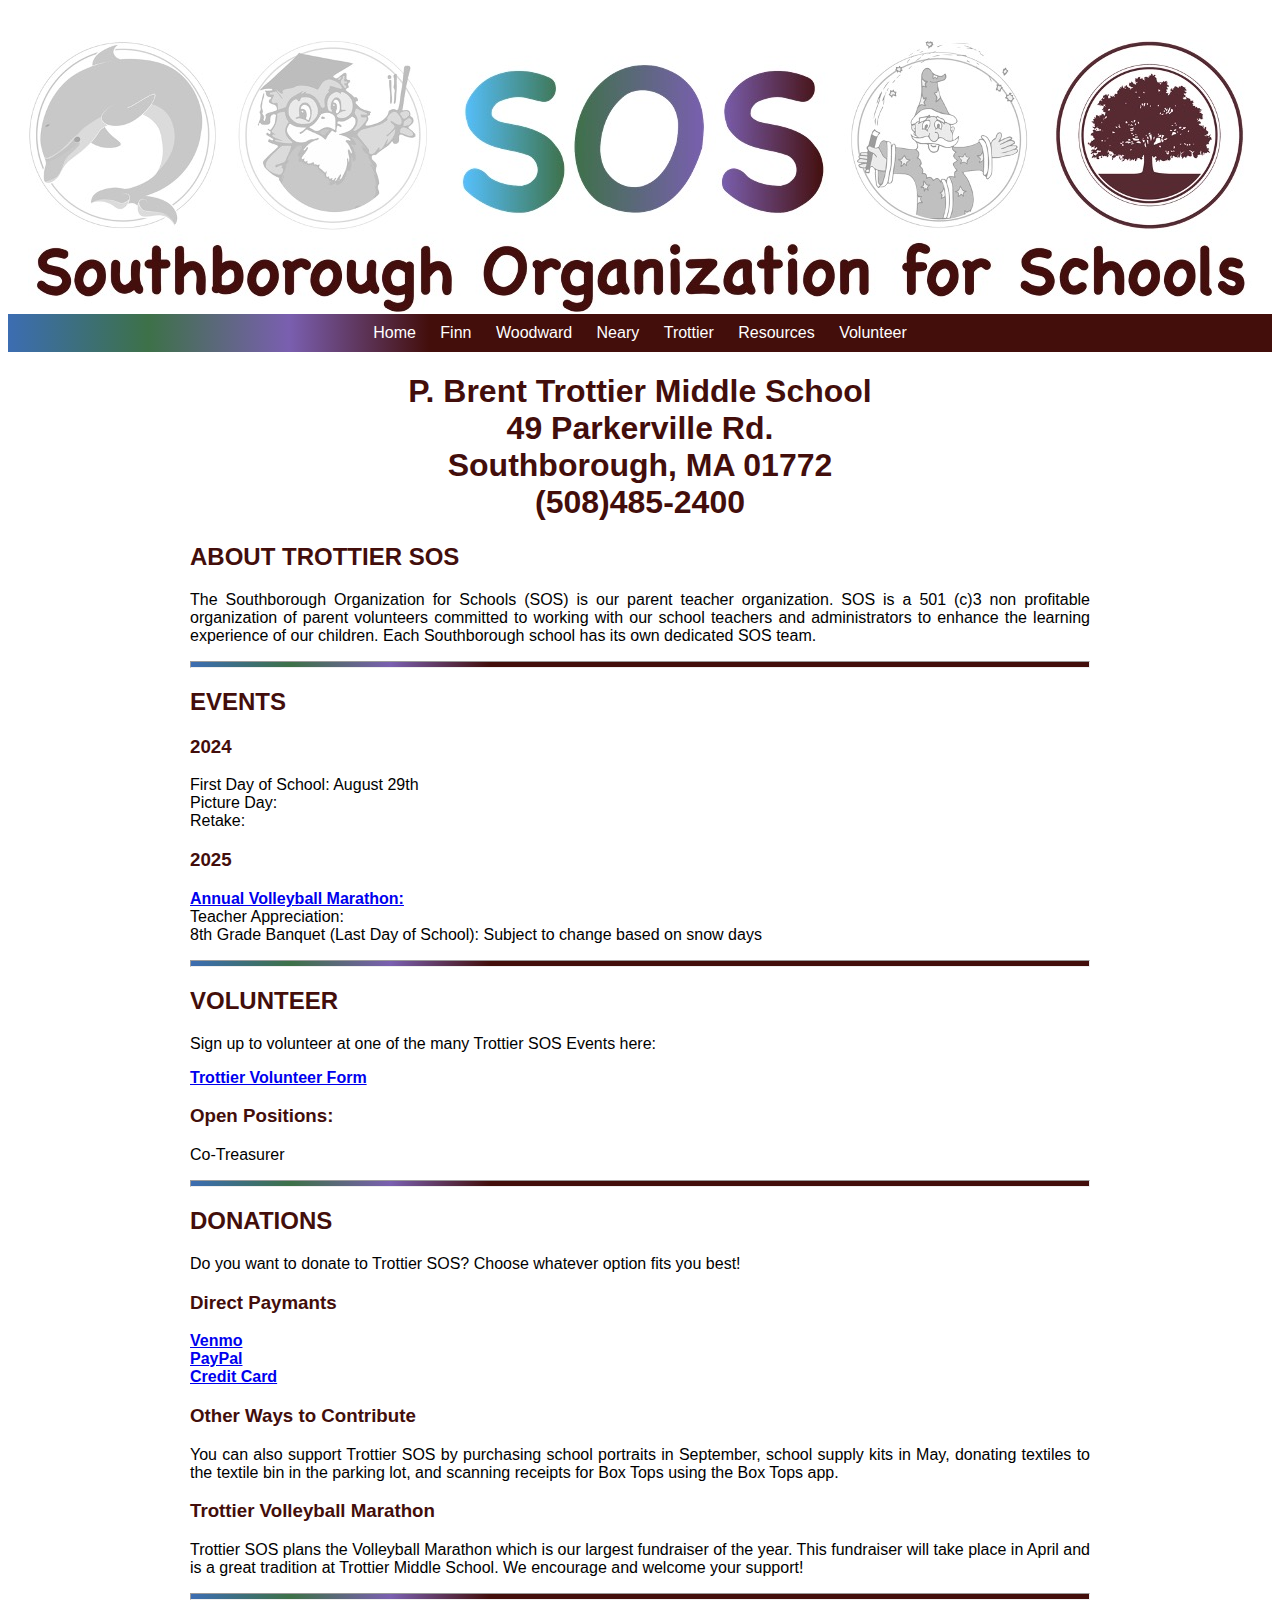
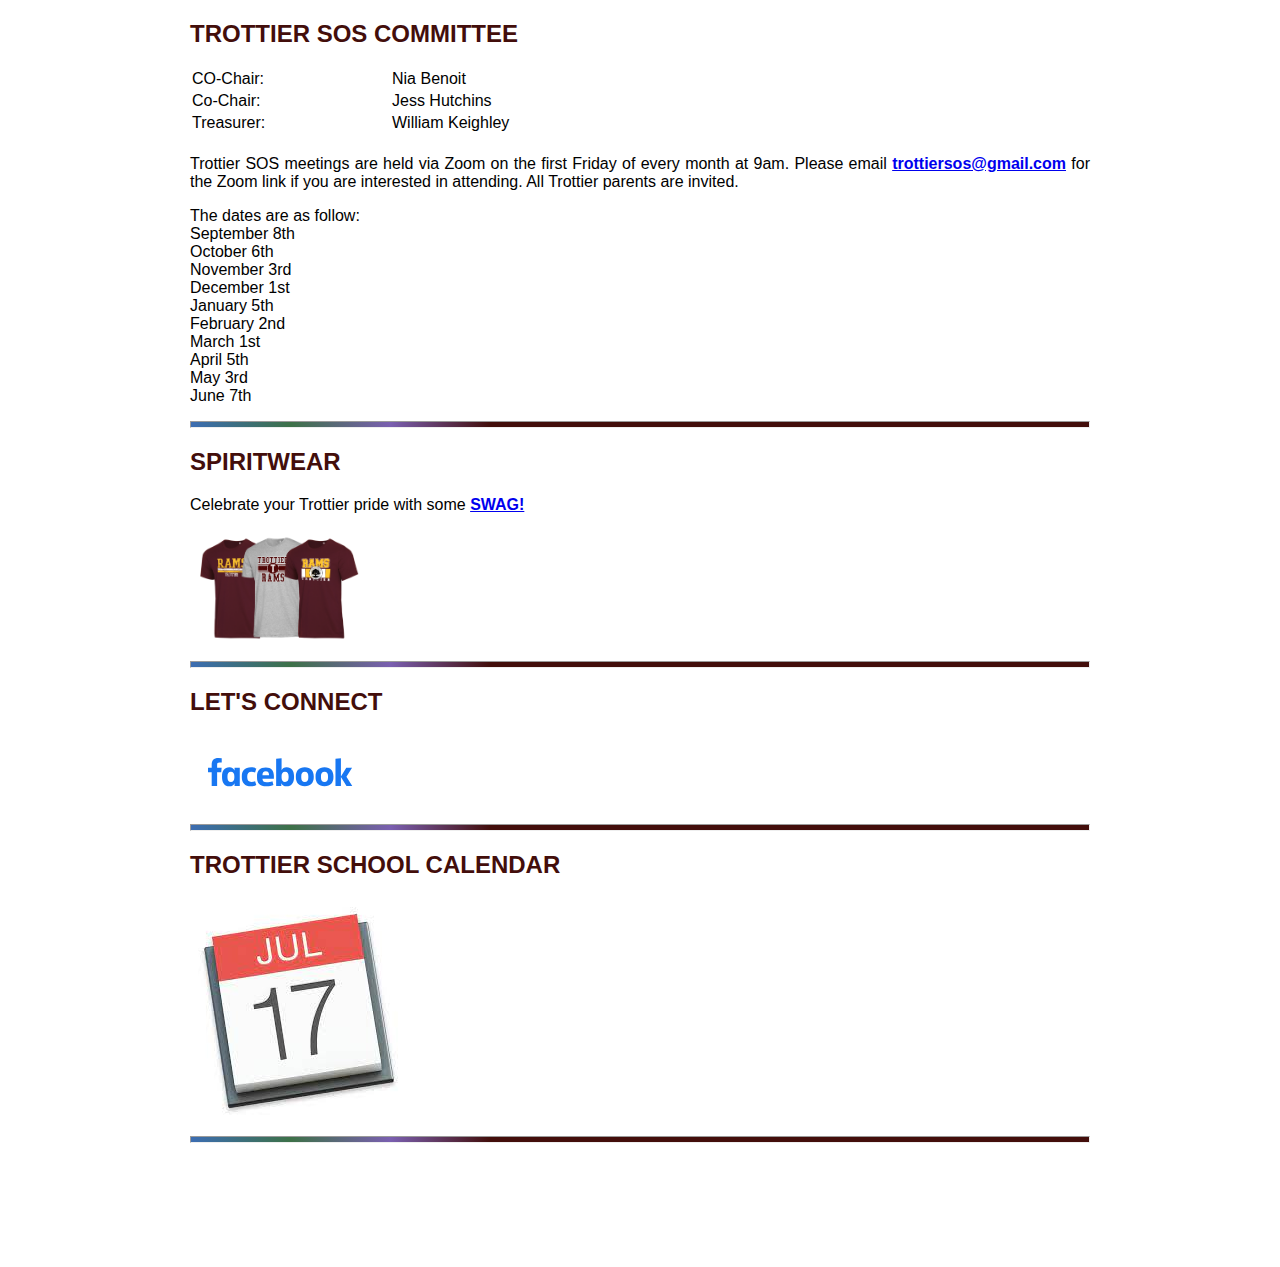
<file: trottier.html>
<!DOCTYPE html>
<html>
  <head>
    <title>Southborough Organization for Schools</title>
    <link rel="stylesheet" href="css/trottier.css" />
  </head>
  <body>
    <div class="image-container">
      <img
        src="images/trottier_logo.jpg"
        alt="Southborough organization for schools logo"
      />
    </div>
    <header>
      <nav>
        <ul>
          <li><a class="navbar" href="index.html">Home</a></li>
          <li><a class="navbar" href="finn.html">Finn</a></li>
          <li><a class="navbar" href="woodward.html">Woodward</a></li>
          <li><a class="navbar" href="neary.html">Neary</a></li>
          <li><a class="navbar" href="trottier.html">Trottier</a></li>
          <li><a class="navbar" href="resources.html">Resources</a></li>
          <li><a class="navbar" href="volunteer.html">Volunteer</a></li>
        </ul>
      </nav>
    </header>
    <main>
      <div class="centered-container">
        <div class="centered-content">
          <h1>
            P. Brent Trottier Middle School<br />
            49 Parkerville Rd.<br />
            Southborough, MA 01772<br />
            (508)485-2400
          </h1>
          <h2>ABOUT TROTTIER SOS</h2>
          <p>
            The Southborough Organization for Schools (SOS) is our parent
            teacher organization. SOS is a 501 (c)3 non profitable organization
            of parent volunteers committed to working with our school teachers
            and administrators to enhance the learning experience of our
            children. Each Southborough school has its own dedicated SOS team.
          </p>
          <hr class="page-break" />
          <h2>EVENTS</h2>
          <h3>2024</h3>
          <p>
            First Day of School: August 29th<br />
            Picture Day:<br />
            Retake:
          </p>
          <h3>2025</h3>
          <p>
            <strong
              ><a href="trottierVolleyBall.html">
                Annual Volleyball Marathon:
              </a></strong
            ><br />
            Teacher Appreciation:<br />
            8th Grade Banquet (Last Day of School): Subject to change based on
            snow days
          </p>
          <hr class="page-break" />
          <h2>VOLUNTEER</h2>
          <p>
            Sign up to volunteer at one of the many Trottier SOS Events here:
          </p>
          <p>
            <strong
              ><a
                href="https://docs.google.com/forms/d/e/1FAIpQLSf0-2B9zsApCRgcihzK_0Q3dvI1zN2ChOZ87rgNMzjlhuwt_Q/viewform?usp=sf_link"
                target="_blank"
                >Trottier Volunteer Form</a
              ></strong
            >
          </p>
          <h3>Open Positions:</h3>
          <p>Co-Treasurer</p>
          <hr class="page-break" />
          <h2>DONATIONS</h2>
          <p>
            Do you want to donate to Trottier SOS? Choose whatever option fits
            you best!<br />
          </p>
          <h3>Direct Paymants</h3>
          <p>
            <strong
              ><a
                href="https://venmo.com/code?user_id=3369902207401984832&created=1689076747.344341&printed=1"
                target="_blank"
                >Venmo</a
              ></strong
            ><br />
            <strong
              ><a
                href="https://www.paypal.com/donate/?hosted_button_id=7WLXLU7LMEVWY"
                target="_blank"
                >PayPal</a
              ></strong
            ><br />
            <strong
              ><a
                href="https://www.paypal.com/donate/?hosted_button_id=7WLXLU7LMEVWY"
                target="_blank"
                >Credit Card</a
              ></strong
            >
          </p>
          <h3>Other Ways to Contribute</h3>
          <p>
            You can also support Trottier SOS by purchasing school portraits in
            September, school supply kits in May, donating textiles to the
            textile bin in the parking lot, and scanning receipts for Box Tops
            using the Box Tops app.
          </p>
          <h3>Trottier Volleyball Marathon</h3>
          <p>
            Trottier SOS plans the Volleyball Marathon which is our largest
            fundraiser of the year. This fundraiser will take place in April and
            is a great tradition at Trottier Middle School. We encourage and
            welcome your support!
          </p>
          <hr class="page-break" />
          <h2>TROTTIER SOS COMMITTEE</h2>
          <div class="grid-container">
            <div class="grid-item">CO-Chair:</div>
            <div class="grid-item">Nia Benoit</div>
            <div class="grid-item"></div>
            <div class="grid-item">Co-Chair:</div>
            <div class="grid-item">Jess Hutchins</div>
            <div class="grid-item"></div>
            <div class="grid-item">Treasurer:</div>
            <div class="grid-item">William Keighley</div>
          </div>
          <p>
            Trottier SOS meetings are held via Zoom on the first Friday of every
            month at 9am. Please email
            <strong
              ><a href="mailto:trottiersos@gmail.com"
                >trottiersos@gmail.com</a
              ></strong
            >
            for the Zoom link if you are interested in attending. All Trottier
            parents are invited.<br />
          </p>
          <p>
            The dates are as follow:<br />
            September 8th<br />
            October 6th<br />
            November 3rd<br />
            December 1st<br />
            January 5th<br />
            February 2nd<br />
            March 1st<br />
            April 5th<br />
            May 3rd<br />
            June 7th
          </p>
          <hr class="page-break" />
          <h2>SPIRITWEAR</h2>
          <p>
            Celebrate your Trottier pride with some
            <strong
              ><a
                href="https://southboroughsos.membershiptoolkit.com/assets/03895/2021-22_Website_graphics/Trottier_Spiritwear.jpg"
                target="_blank"
                >SWAG!</a
              ></strong
            ><br />
          </p>
          <a
            class="image-wrapper"
            href="https://southboroughsos.membershiptoolkit.com/assets/03895/2021-22_Website_graphics/Trottier_Spiritwear.jpg"
          >
            <img src="images/trottier_swag.png" alt="photo of trottier swag" />
          </a>
          <hr class="page-break" />
          <h2>LET'S CONNECT</h2>
          <a
            class="image-wrapper"
            href="https://www.facebook.com/TrottierSOS"
            target="_blank"
            ><img src="images/facebook_logo.svg" alt="facebook logo"
          /></a>
          <hr class="page-break" />
          <h2>TROTTIER SCHOOL CALENDAR</h2>
          <a
            href="https://www.nsboro.k12.ma.us/Page/28#calendar17/20200727/month"
            target="_blank"
          >
            <img src="images/calendar.jpeg" alt="Calendar logo" />
          </a>
          <hr class="page-break" />
          <br />
          <br />
          <br />
          <br />
          <br />
          <br />
        </div>
      </div>
    </main>
  </body>
</html>
</file>
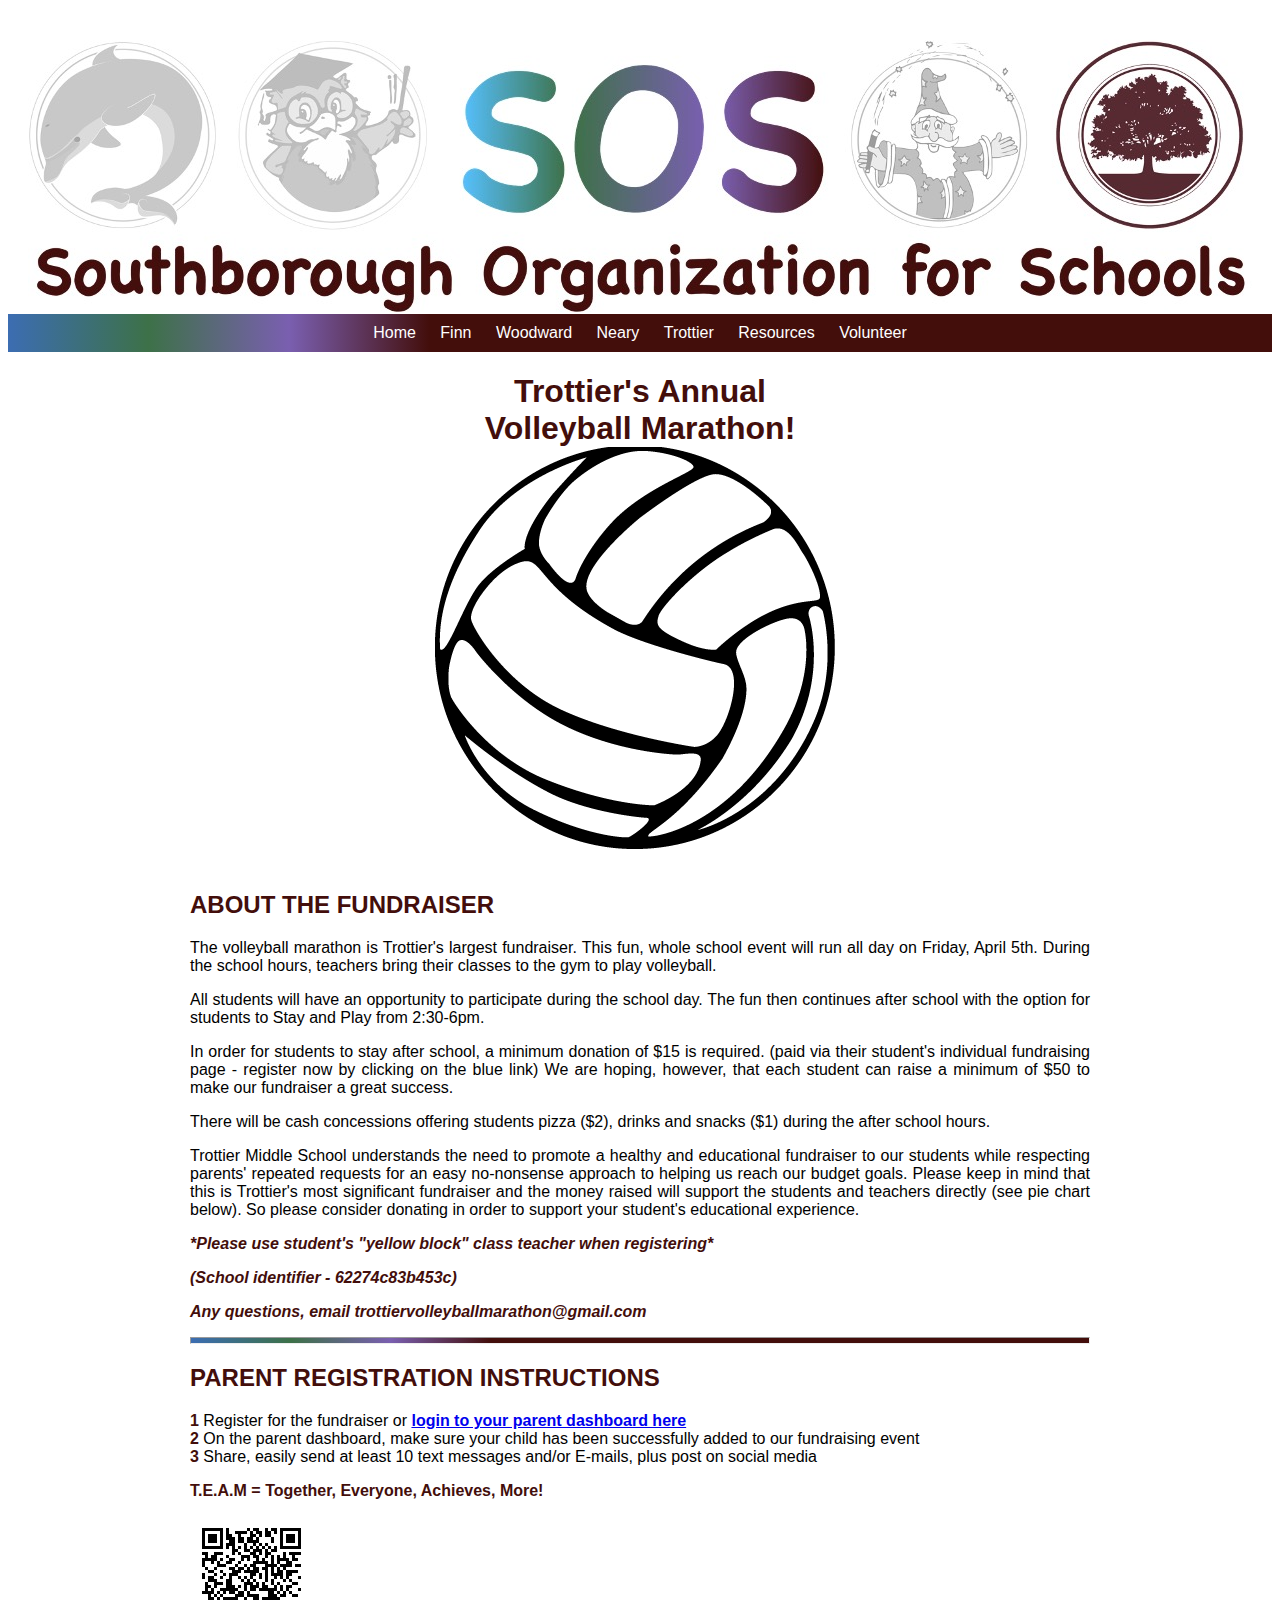
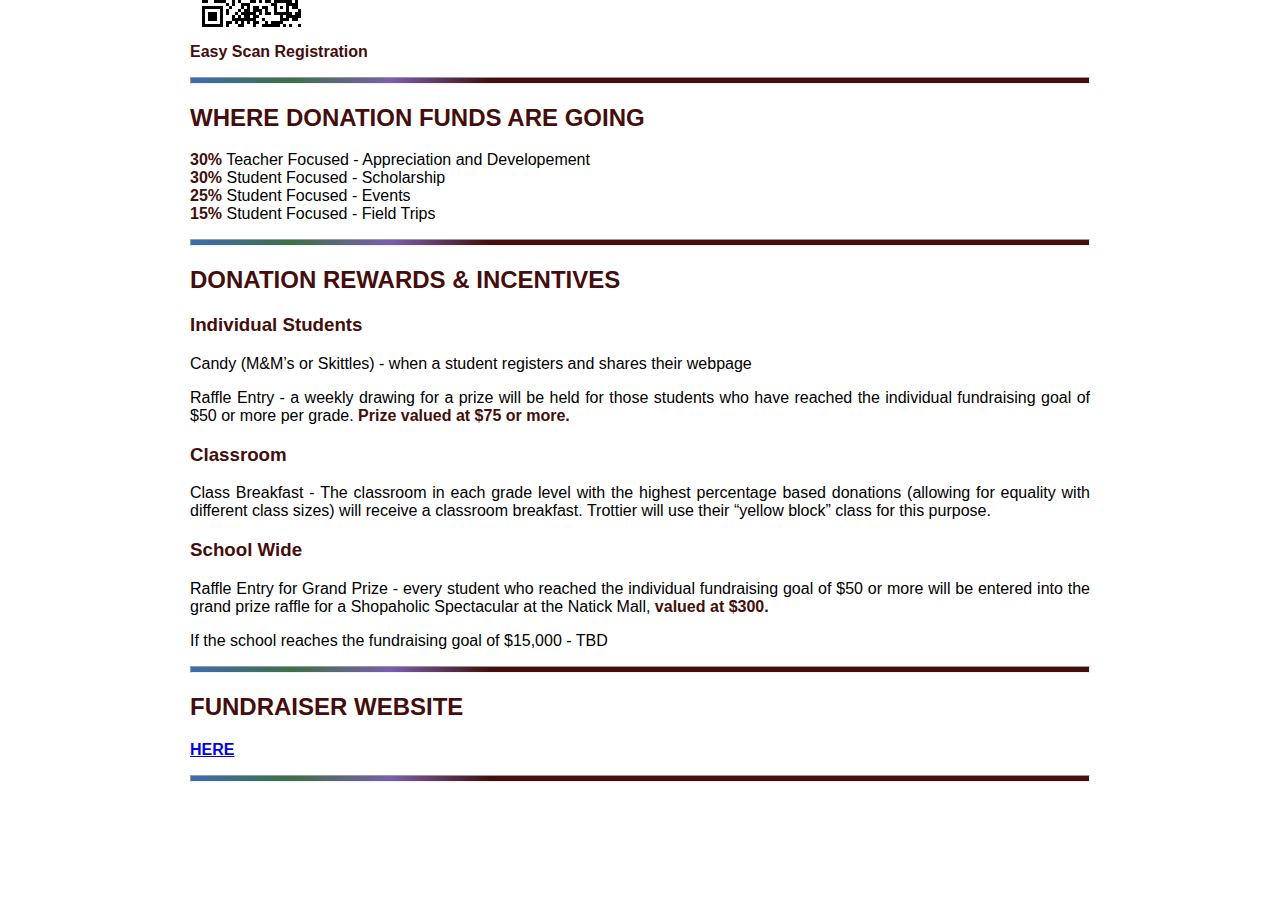
<file: trottierVolleyBall.html>
<!DOCTYPE html>
<html>
  <head>
    <title>Southborough Organization for Schools</title>
    <link rel="stylesheet" href="css/trottier.css" />
  </head>
  <body>
    <div class="image-container">
      <img
        src="images/trottier_logo.jpg"
        alt="Southborough organization for schools logo"
      />
    </div>
    <header>
      <nav>
        <ul>
          <li><a class="navbar" href="index.html">Home</a></li>
          <li><a class="navbar" href="finn.html">Finn</a></li>
          <li><a class="navbar" href="woodward.html">Woodward</a></li>
          <li><a class="navbar" href="neary.html">Neary</a></li>
          <li><a class="navbar" href="trottier.html">Trottier</a></li>
          <li><a class="navbar" href="resources.html">Resources</a></li>
          <li><a class="navbar" href="volunteer.html">Volunteer</a></li>
        </ul>
      </nav>
    </header>
    <main>
      <div class="centered-container">
        <div class="centered-content">
          <h1>
            Trottier's Annual<br />
            Volleyball Marathon!<br />
            <img src="images/volleyball.png" alt="Calendar logo" />
          </h1>
          <h2>ABOUT THE FUNDRAISER</h2>
          <p>
            The volleyball marathon is Trottier's largest fundraiser. This fun,
            whole school event will run all day on Friday, April 5th. During the
            school hours, teachers bring their classes to the gym to play
            volleyball.
          </p>
          <p>
            All students will have an opportunity to participate during the
            school day. The fun then continues after school with the option for
            students to Stay and Play from 2:30-6pm.
          </p>
          <p>
            In order for students to stay after school, a minimum donation of
            $15 is required. (paid via their student's individual fundraising
            page - register now by clicking on the blue link) We are hoping,
            however, that each student can raise a minimum of $50 to make our
            fundraiser a great success.
          </p>
          <p>
            There will be cash concessions offering students pizza ($2), drinks
            and snacks ($1) during the after school hours.
          </p>
          <p>
            Trottier Middle School understands the need to promote a healthy and
            educational fundraiser to our students while respecting parents'
            repeated requests for an easy no-nonsense approach to helping us
            reach our budget goals. Please keep in mind that this is Trottier's
            most significant fundraiser and the money raised will support the
            students and teachers directly (see pie chart below). So please
            consider donating in order to support your student's educational
            experience.
          </p>
          <p>
            <strong class="trottier-color"
              ><em
                >*Please use student's "yellow block" class teacher when
                registering*
              </em></strong
            >
          </p>
          <p>
            <strong class="trottier-color"
              ><em>(School identifier - 62274c83b453c) </em></strong
            >
          </p>
          <p>
            <strong class="trottier-color"
              ><em
                >Any questions, email trottiervolleyballmarathon@gmail.com</em
              ></strong
            >
          </p>
          <hr class="page-break" />
          <h2>PARENT REGISTRATION INSTRUCTIONS</h2>
          <p>
            <strong class="trottier-color">1</strong> Register for the
            fundraiser or
            <a
              href="https://www.getmovinfundhub.com/register?school_uuid=62274c83b453c"
              target="_blank"
              ><strong> login to your parent dashboard here </strong> </a
            ><br />
            <strong class="trottier-color">2</strong> On the parent dashboard,
            make sure your child has been successfully added to our fundraising
            event<br />
            <strong class="trottier-color">3</strong> Share, easily send at
            least 10 text messages and/or E-mails, plus post on social media
          </p>
          <p>
            <strong class="trottier-color"
              >T.E.A.M = Together, Everyone, Achieves, More!</strong
            >
          </p>
          <p>
            <img
              src="images/volleyballQRCode.png"
              alt="registration QR code"
            /><br />
            <strong class="trottier-color">Easy Scan Registration</strong>
          </p>
          <hr class="page-break" />
          <h2>WHERE DONATION FUNDS ARE GOING</h2>
          <p>
            <strong class="trottier-color">30%</strong> Teacher Focused -
            Appreciation and Developement<br />
            <strong class="trottier-color">30%</strong> Student Focused -
            Scholarship<br />
            <strong class="trottier-color">25%</strong> Student Focused -
            Events<br />
            <strong class="trottier-color">15%</strong> Student Focused - Field
            Trips<br />
          </p>
          <hr class="page-break" />
          <h2>DONATION REWARDS & INCENTIVES</h2>
          <h3>Individual Students</h3>
          <p>
            Candy (M&M’s or Skittles) - when a student registers and shares
            their webpage
          </p>
          <p>
            Raffle Entry - a weekly drawing for a prize will be held for those
            students who have reached the individual fundraising goal of $50 or
            more per grade.
            <strong class="trottier-color">Prize valued at $75 or more.</strong>
          </p>
          <h3>Classroom</h3>
          <p>
            Class Breakfast - The classroom in each grade level with the highest
            percentage based donations (allowing for equality with different
            class sizes) will receive a classroom breakfast. Trottier will use
            their “yellow block” class for this purpose.
          </p>
          <h3>School Wide</h3>
          <p>
            Raffle Entry for Grand Prize - every student who reached the
            individual fundraising goal of $50 or more will be entered into the
            grand prize raffle for a Shopaholic Spectacular at the Natick Mall,
            <strong class="trottier-color">valued at $300.</strong>
          </p>
          <p>If the school reaches the fundraising goal of $15,000 - TBD</p>
          <hr class="page-break" />
          <h2>FUNDRAISER WEBSITE</h2>
          <p>
            <a
              href="https://www.getmovinfundhub.com/event-webpage/6568811e81ad4"
              target="_blank"
              ><strong>HERE</strong></a
            >
          </p>
          <hr class="page-break" />
          <br />
          <br />
          <br />
          <br />
          <br />
          <br />
        </div>
      </div>
    </main>
  </body>
</html>
</file>
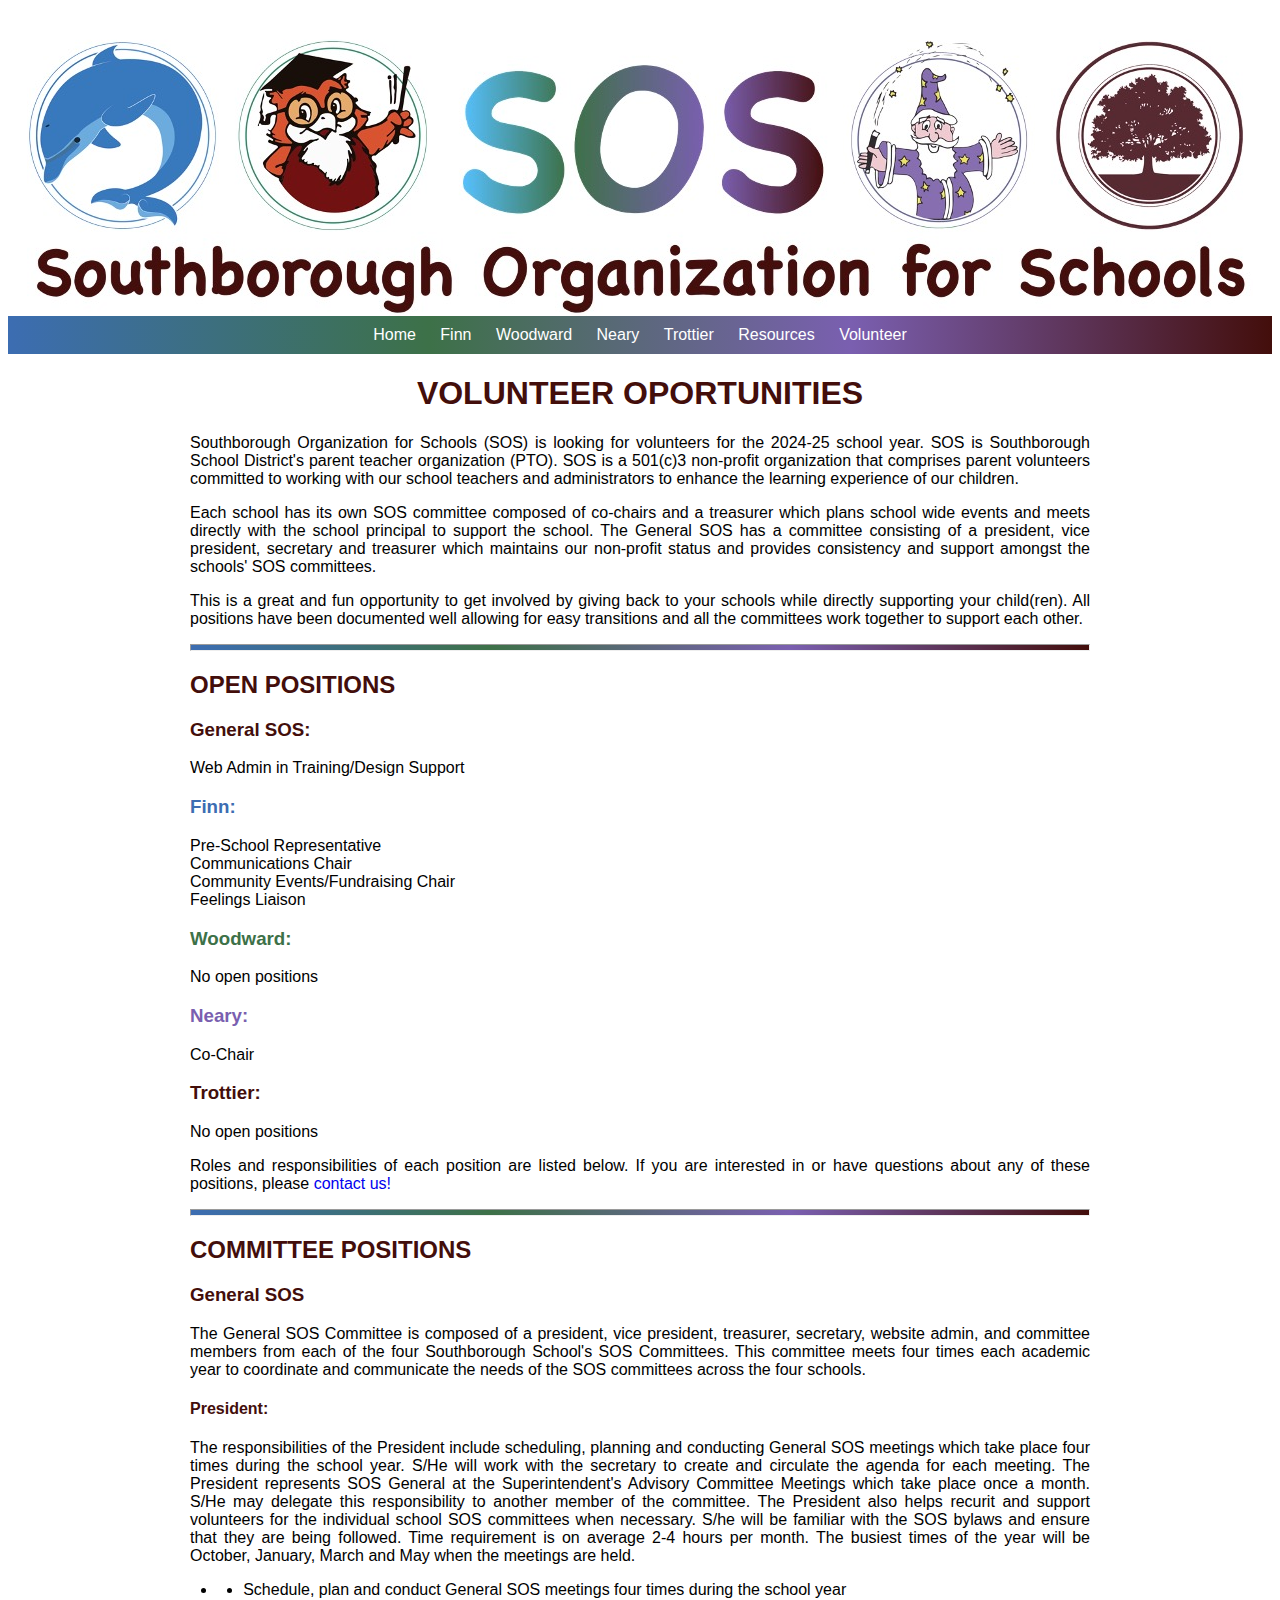
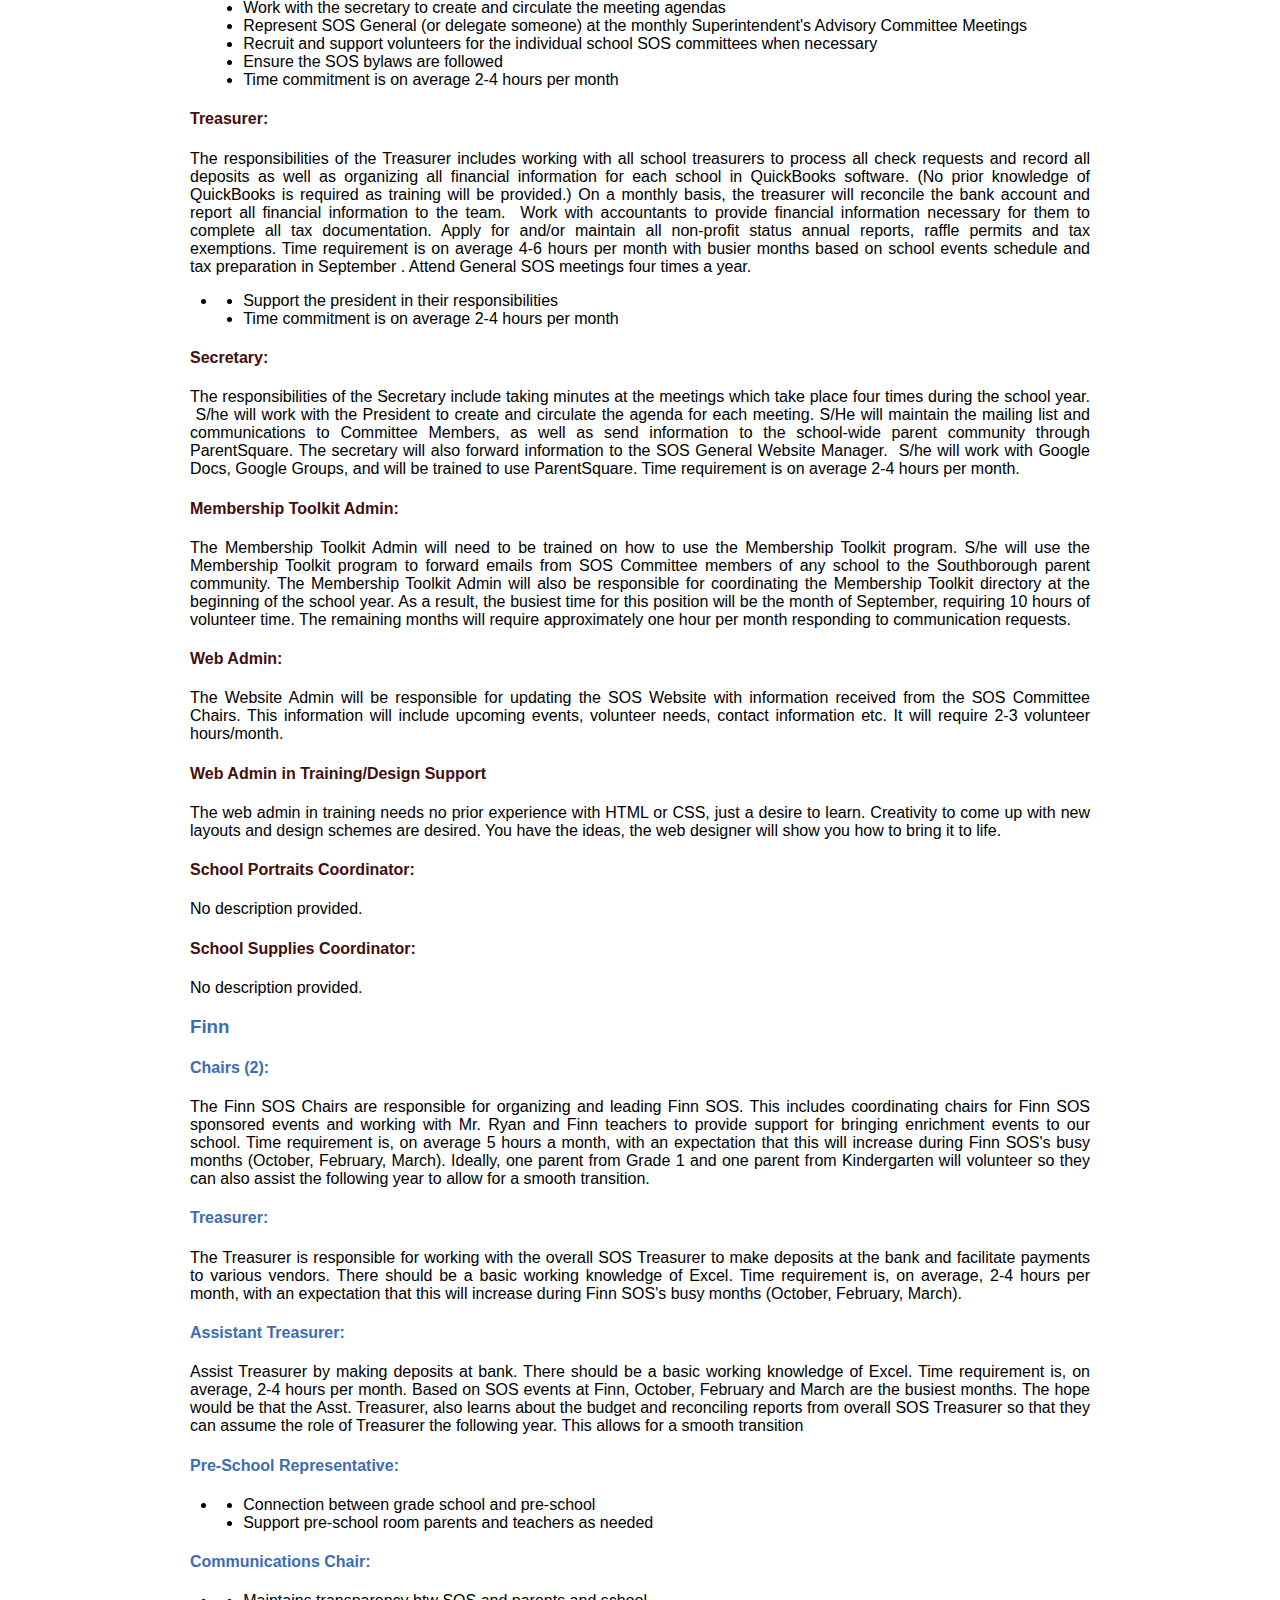
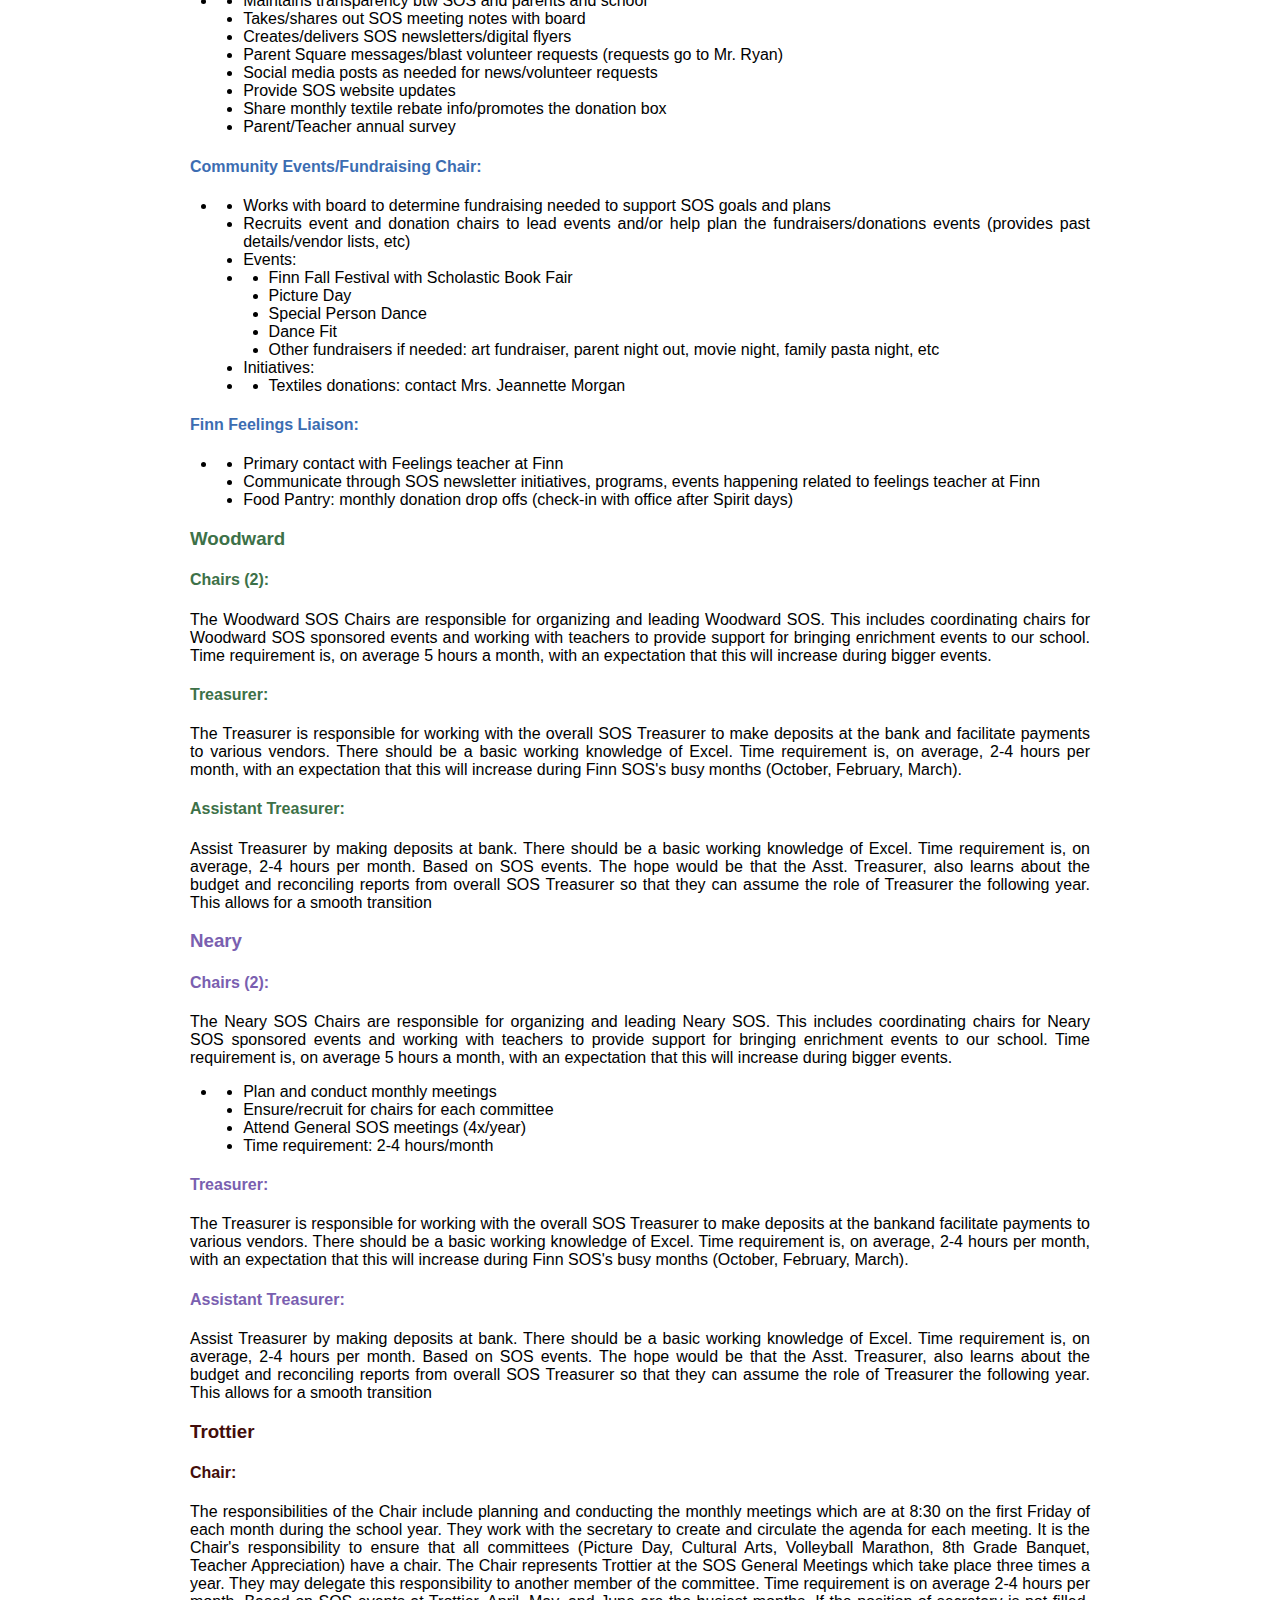
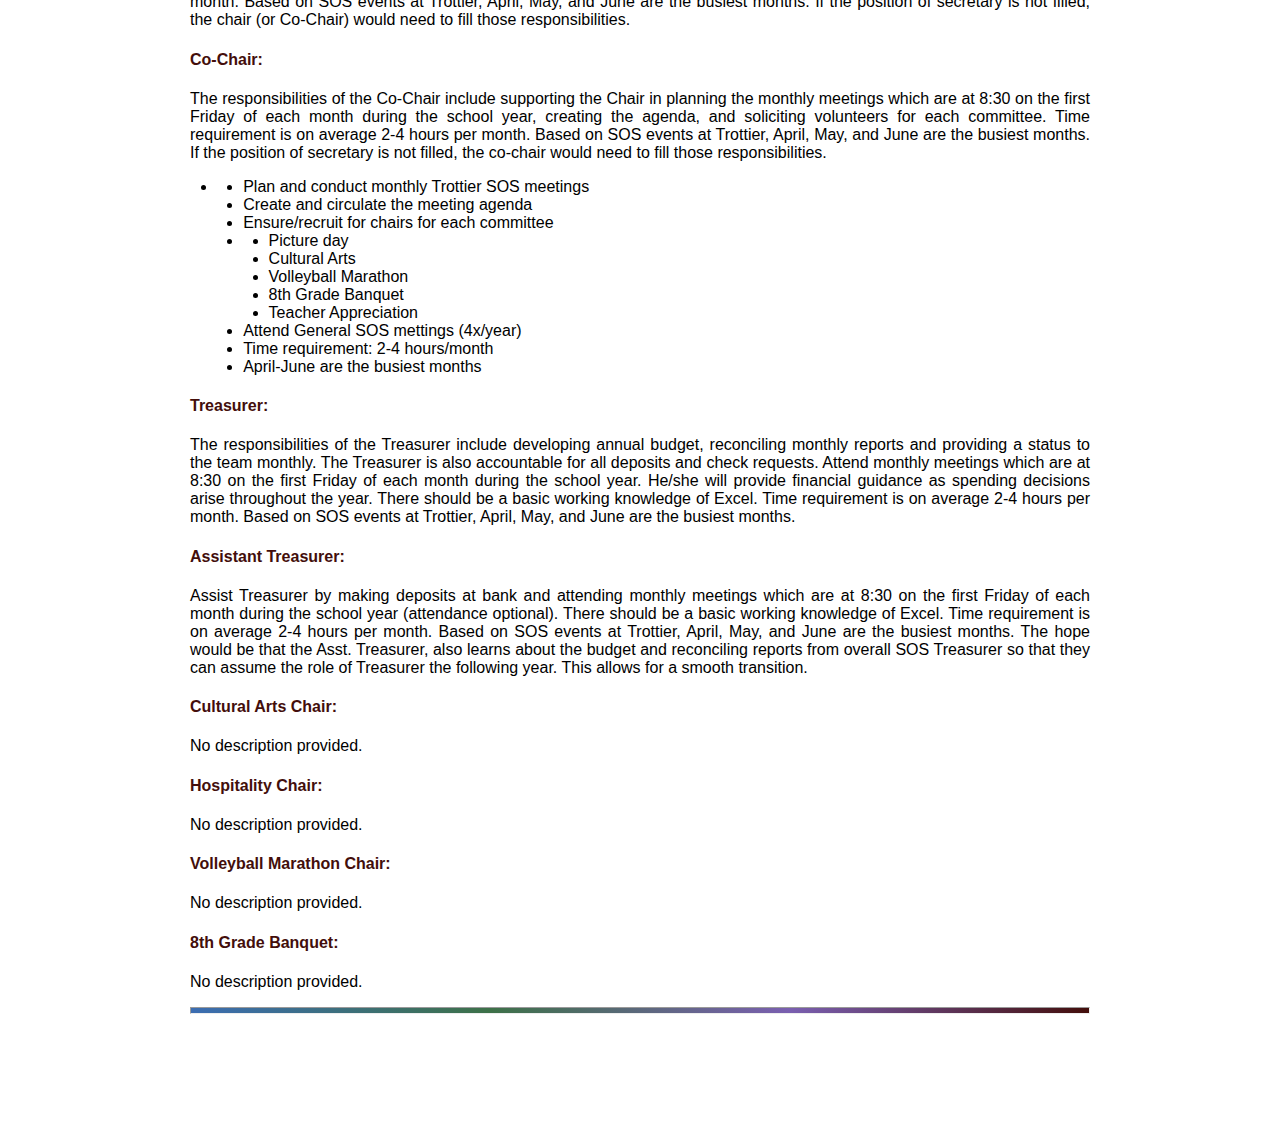
<file: volunteer.html>
<!DOCTYPE html>
<html>
  <head>
    <title>Southborough Organization for Schools</title>
    <link rel="stylesheet" href="css/styles.css" />
  </head>
  <body>
    <div class="image-container">
      <img
        src="images/sos_logo.jpg"
        alt="Southborough organization for schools logo"
      />
    </div>
    <header>
      <nav>
        <ul>
          <li><a class="navbar" href="index.html">Home</a></li>
          <li><a class="navbar" href="finn.html">Finn</a></li>
          <li><a class="navbar" href="woodward.html">Woodward</a></li>
          <li><a class="navbar" href="neary.html">Neary</a></li>
          <li><a class="navbar" href="trottier.html">Trottier</a></li>
          <li><a class="navbar" href="resources.html">Resources</a></li>
          <li><a class="navbar" href="volunteer.html">Volunteer</a></li>
        </ul>
      </nav>
    </header>
    <main>
      <div class="centered-container">
        <div class="centered-content">
          <h1>VOLUNTEER OPORTUNITIES</h1>
          <p>
            Southborough Organization for Schools (SOS) is looking for
            volunteers for the 2024-25 school year. SOS is Southborough School
            District's parent teacher organization (PTO). SOS is a 501(c)3
            non-profit organization that comprises parent volunteers committed
            to working with our school teachers and administrators to enhance
            the learning experience of our children.
          </p>
          <p>
            Each school has its own SOS committee composed of co-chairs and a
            treasurer which plans school wide events and meets directly with the
            school principal to support the school. The General SOS has a
            committee consisting of a president, vice president, secretary and
            treasurer which maintains our non-profit status and provides
            consistency and support amongst the schools' SOS committees.
          </p>
          <p>
            This is a great and fun opportunity to get involved by giving back
            to your schools while directly supporting your child(ren). All
            positions have been documented well allowing for easy transitions
            and all the committees work together to support each other.
          </p>
          <hr class="page-break" />
          <h2>OPEN POSITIONS</h2>
          <h3><a class="trottier-color" href="index.html">General SOS:</a></h3>
          <p>Web Admin in Training/Design Support</p>
          <h3><a class="finn-color" href="finn.html">Finn:</a></h3>
          <p>
            Pre-School Representative<br />
            Communications Chair<br />
            Community Events/Fundraising Chair<br />
            Feelings Liaison<br />
          </p>
          <h3><a class="woodward-color" href="woodward.html">Woodward:</a></h3>
          <p>No open positions</p>
          <h3><a class="neary-color" href="neary.html">Neary:</a></h3>
          <p>Co-Chair<br /></p>
          <h3><a class="trottier-color" href="trottier.html">Trottier:</a></h3>
          <p>No open positions<br /></p>
          <p>
            Roles and responsibilities of each position are listed below. If you
            are interested in or have questions about any of these positions,
            please
            <a
              target="_blank"
              href="https://docs.google.com/forms/d/e/1FAIpQLSexgnmPQEnXJzr4vR5ntPW3x4nHi4347NaXJikfSJWuIDaXrQ/viewform"
              >contact us!</a
            >
          </p>
          <hr class="page-break" />
          <h2>COMMITTEE POSITIONS</h2>
          <h3>General SOS</h3>
          <p>
            The General SOS Committee is composed of a president, vice
            president, treasurer, secretary, website admin, and committee
            members from each of the four Southborough School's SOS Committees.
            This committee meets four times each academic year to coordinate and
            communicate the needs of the SOS committees across the four schools.
          </p>
          <h4 class="trottier-color">President:</h4>
          <p>
            The responsibilities of the President include scheduling, planning
            and conducting General SOS meetings which take place four times
            during the school year. S/He will work with the secretary to create
            and circulate the agenda for each meeting. The President represents
            SOS General at the Superintendent's Advisory Committee Meetings
            which take place once a month. S/He may delegate this responsibility
            to another member of the committee. The President also helps recurit
            and support volunteers for the individual school SOS committees when
            necessary. S/he will be familiar with the SOS bylaws and ensure that
            they are being followed. Time requirement is on average 2-4 hours
            per month. The busiest times of the year will be October, January,
            March and May when the meetings are held.
          </p>
          <ul class="list">
            <li class="list">
              Schedule, plan and conduct General SOS meetings four times during
              the school year
            </li>
            <li class="list">
              Work with the secretary to create and circulate the meeting
              agendas
            </li>
            <li class="list">
              Represent SOS General (or delegate someone) at the monthly
              Superintendent's Advisory Committee Meetings
            </li>
            <li class="list">
              Recruit and support volunteers for the individual school SOS
              committees when necessary
            </li>
            <li class="list">Ensure the SOS bylaws are followed</li>
            <li class="list">
              Time commitment is on average 2-4 hours per month
            </li>
          </ul>
          <h4 class="trottier-color">Treasurer:</h4>
          <p>
            The responsibilities of the Treasurer includes working with all
            school treasurers to process all check requests and record all
            deposits as well as organizing all financial information for each
            school in QuickBooks software. (No prior knowledge of QuickBooks is
            required as training will be provided.) On a monthly basis, the
            treasurer will reconcile the bank account and report all financial
            information to the team.  Work with accountants to provide financial
            information necessary for them to complete all tax documentation.
            Apply for and/or maintain all non-profit status annual reports,
            raffle permits and tax exemptions. Time requirement is on average
            4-6 hours per month with busier months based on school events
            schedule and tax preparation in September . Attend General SOS
            meetings four times a year.
          </p>
          <ul class="list">
            <li class="list">
              Support the president in their responsibilities
            </li>
            <li class="list">
              Time commitment is on average 2-4 hours per month
            </li>
          </ul>
          <h4 class="trottier-color">Secretary:</h4>
          <p>
            The responsibilities of the Secretary include taking minutes at the
            meetings which take place four times during the school year.  S/he
            will work with the President to create and circulate the agenda for
            each meeting. S/He will maintain the mailing list and communications
            to Committee Members, as well as send information to the school-wide
            parent community through ParentSquare. The secretary will also
            forward information to the SOS General Website Manager.  S/he will
            work with Google Docs, Google Groups, and will be trained to use
            ParentSquare. Time requirement is on average 2-4 hours per month.
          </p>
          <h4 class="trottier-color">Membership Toolkit Admin:</h4>
          <p>
            The Membership Toolkit Admin will need to be trained on how to use
            the Membership Toolkit program. S/he will use the Membership Toolkit
            program to forward emails from SOS Committee members of any school
            to the Southborough parent community. The Membership Toolkit Admin
            will also be responsible for coordinating the Membership Toolkit
            directory at the beginning of the school year. As a result, the
            busiest time for this position will be the month of September,
            requiring 10 hours of volunteer time. The remaining months will
            require approximately one hour per month responding to communication
            requests.
          </p>
          <h4 class="trottier-color">Web Admin:</h4>
          <p>
            The Website Admin will be responsible for updating the SOS Website
            with information received from the SOS Committee Chairs. This
            information will include upcoming events, volunteer needs, contact
            information etc. It will require 2-3 volunteer hours/month.
          </p>
          <h4 class="trottier-color">Web Admin in Training/Design Support</h4>
          <p>
            The web admin in training needs no prior experience with HTML or
            CSS, just a desire to learn. Creativity to come up with new layouts
            and design schemes are desired. You have the ideas, the web designer
            will show you how to bring it to life.
          </p>
          <h4 class="trottier-color">School Portraits Coordinator:</h4>
          <p>No description provided.</p>
          <h4 class="trottier-color">School Supplies Coordinator:</h4>
          <p>No description provided.</p>
          <h3 class="finn-color">Finn</h3>
          <h4 class="finn-color">Chairs (2):</h4>
          <p>
            The Finn SOS Chairs are responsible for organizing and leading Finn
            SOS. This includes coordinating chairs for Finn SOS sponsored events
            and working with Mr. Ryan and Finn teachers to provide support for
            bringing enrichment events to our school. Time requirement is, on
            average 5 hours a month, with an expectation that this will increase
            during Finn SOS's busy months (October, February, March). Ideally,
            one parent from Grade 1 and one parent from Kindergarten will
            volunteer so they can also assist the following year to allow for a
            smooth transition.
          </p>
          <h4 class="finn-color">Treasurer:</h4>
          <p>
            The Treasurer is responsible for working with the overall SOS
            Treasurer to make deposits at the bank and facilitate payments to
            various vendors. There should be a basic working knowledge of Excel.
            Time requirement is, on average, 2-4 hours per month, with an
            expectation that this will increase during Finn SOS's busy months
            (October, February, March).
          </p>
          <h4 class="finn-color">Assistant Treasurer:</h4>
          <p>
            Assist Treasurer by making deposits at bank. There should be a basic
            working knowledge of Excel. Time requirement is, on average, 2-4
            hours per month. Based on SOS events at Finn, October, February and
            March are the busiest months. The hope would be that the Asst.
            Treasurer, also learns about the budget and reconciling reports from
            overall SOS Treasurer so that they can assume the role of Treasurer
            the following year. This allows for a smooth transition
          </p>
          <h4 class="finn-color">Pre-School Representative:</h4>
          <ul class="list">
            <li class="list">Connection between grade school and pre-school</li>
            <li class="list">
              Support pre-school room parents and teachers as needed
            </li>
          </ul>
          <h4 class="finn-color">Communications Chair:</h4>
          <ul class="list">
            <li class="list">
              Maintains transparency btw SOS and parents and school
            </li>
            <li class="list">Takes/shares out SOS meeting notes with board</li>
            <li class="list">
              Creates/delivers SOS newsletters/digital flyers
            </li>
            <li class="list">
              Parent Square messages/blast volunteer requests (requests go to
              Mr. Ryan)
            </li>
            <li class="list">
              Social media posts as needed for news/volunteer requests
            </li>
            <li class="list">Provide SOS website updates</li>
            <li class="list">
              Share monthly textile rebate info/promotes the donation box
            </li>
            <li class="list">Parent/Teacher annual survey</li>
          </ul>
          <h4 class="finn-color">Community Events/Fundraising Chair:</h4>
          <ul class="list">
            <li class="list">
              Works with board to determine fundraising needed to support SOS
              goals and plans
            </li>
            <li class="list">
              Recruits event and donation chairs to lead events and/or help plan
              the fundraisers/donations events (provides past details/vendor
              lists, etc)
            </li>
            <li class="list">Events:</li>
            <ul class="list">
              <li class="list">Finn Fall Festival with Scholastic Book Fair</li>
              <li class="list">Picture Day</li>
              <li class="list">Special Person Dance</li>
              <li class="list">Dance Fit</li>
              <li class="list">
                Other fundraisers if needed: art fundraiser, parent night out,
                movie night, family pasta night, etc
              </li>
            </ul>
            <li class="list">Initiatives:</li>
            <ul class="list">
              <li class="list">
                Textiles donations: contact Mrs. Jeannette Morgan
              </li>
            </ul>
          </ul>
          <h4 class="finn-color">Finn Feelings Liaison:</h4>
          <ul class="list">
            <li class="list">Primary contact with Feelings teacher at Finn</li>
            <li class="list">
              Communicate through SOS newsletter initiatives, programs, events
              happening related to feelings teacher at Finn
            </li>
            <li class="list">
              Food Pantry: monthly donation drop offs (check-in with office
              after Spirit days)
            </li>
          </ul>
          <h3 class="woodward-color">Woodward</h3>
          <h4 class="woodward-color">Chairs (2):</h4>
          <p>
            The Woodward SOS Chairs are responsible for organizing and leading
            Woodward SOS. This includes coordinating chairs for Woodward SOS
            sponsored events and working with teachers to provide support for
            bringing enrichment events to our school. Time requirement is, on
            average 5 hours a month, with an expectation that this will increase
            during bigger events.
          </p>
          <h4 class="woodward-color">Treasurer:</h4>
          <p>
            The Treasurer is responsible for working with the overall SOS
            Treasurer to make deposits at the bank and facilitate payments to
            various vendors. There should be a basic working knowledge of Excel.
            Time requirement is, on average, 2-4 hours per month, with an
            expectation that this will increase during Finn SOS's busy months
            (October, February, March).
          </p>
          <h4 class="woodward-color">Assistant Treasurer:</h4>
          <p>
            Assist Treasurer by making deposits at bank. There should be a basic
            working knowledge of Excel. Time requirement is, on average, 2-4
            hours per month. Based on SOS events. The hope would be that the
            Asst. Treasurer, also learns about the budget and reconciling
            reports from overall SOS Treasurer so that they can assume the role
            of Treasurer the following year. This allows for a smooth transition
          </p>
          <h3 class="neary-color">Neary</h3>
          <h4 class="neary-color">Chairs (2):</h4>
          <p>
            The Neary SOS Chairs are responsible for organizing and leading
            Neary SOS. This includes coordinating chairs for Neary SOS sponsored
            events and working with teachers to provide support for bringing
            enrichment events to our school. Time requirement is, on average 5
            hours a month, with an expectation that this will increase during
            bigger events.
          </p>
          <ul class="list">
            <li class="list">Plan and conduct monthly meetings</li>
            <li class="list">Ensure/recruit for chairs for each committee</li>
            <li class="list">Attend General SOS meetings (4x/year)</li>
            <li class="list">Time requirement: 2-4 hours/month</li>
          </ul>
          <h4 class="neary-color">Treasurer:</h4>
          <p>
            The Treasurer is responsible for working with the overall SOS
            Treasurer to make deposits at the bankand facilitate payments to
            various vendors. There should be a basic working knowledge of Excel.
            Time requirement is, on average, 2-4 hours per month, with an
            expectation that this will increase during Finn SOS's busy months
            (October, February, March).
          </p>
          <h4 class="neary-color">Assistant Treasurer:</h4>
          <p>
            Assist Treasurer by making deposits at bank. There should be a basic
            working knowledge of Excel. Time requirement is, on average, 2-4
            hours per month. Based on SOS events. The hope would be that the
            Asst. Treasurer, also learns about the budget and reconciling
            reports from overall SOS Treasurer so that they can assume the role
            of Treasurer the following year. This allows for a smooth transition
          </p>
          <h3>Trottier</h3>
          <h4 class="trottier-color">Chair:</h4>
          <p>
            The responsibilities of the Chair include planning and conducting
            the monthly meetings which are at 8:30 on the first Friday of each
            month during the school year. They work with the secretary to create
            and circulate the agenda for each meeting. It is the Chair's
            responsibility to ensure that all committees (Picture Day, Cultural
            Arts, Volleyball Marathon, 8th Grade Banquet, Teacher Appreciation)
            have a chair. The Chair represents Trottier at the SOS General
            Meetings which take place three times a year. They may delegate this
            responsibility to another member of the committee. Time requirement
            is on average 2-4 hours per month. Based on SOS events at Trottier,
            April, May, and June are the busiest months. If the position of
            secretary is not filled, the chair (or Co-Chair) would need to fill
            those responsibilities.
          </p>
          <h4 class="trottier-color">Co-Chair:</h4>
          <p>
            The responsibilities of the Co-Chair include supporting the Chair in
            planning the monthly meetings which are at 8:30 on the first Friday
            of each month during the school year, creating the agenda, and
            soliciting volunteers for each committee. Time requirement is on
            average 2-4 hours per month. Based on SOS events at Trottier, April,
            May, and June are the busiest months. If the position of secretary
            is not filled, the co-chair would need to fill those
            responsibilities.
          </p>
          <ul class="list">
            <li class="list">Plan and conduct monthly Trottier SOS meetings</li>
            <li class="list">Create and circulate the meeting agenda</li>
            <li class="list">Ensure/recruit for chairs for each committee</li>
            <ul class="list">
              <li class="list">Picture day</li>
              <li class="list">Cultural Arts</li>
              <li class="list">Volleyball Marathon</li>
              <li class="list">8th Grade Banquet</li>
              <li class="list">Teacher Appreciation</li>
            </ul>
            <li class="list">Attend General SOS mettings (4x/year)</li>
            <li class="list">Time requirement: 2-4 hours/month</li>
            <li class="list">April-June are the busiest months</li>
          </ul>
          <h4 class="trottier-color">Treasurer:</h4>
          <p>
            The responsibilities of the Treasurer include developing annual
            budget, reconciling monthly reports and providing a status to the
            team monthly. The Treasurer is also accountable for all deposits and
            check requests. Attend monthly meetings which are at 8:30 on the
            first Friday of each month during the school year. He/she will
            provide financial guidance as spending decisions arise throughout
            the year. There should be a basic working knowledge of Excel. Time
            requirement is on average 2-4 hours per month. Based on SOS events
            at Trottier, April, May, and June are the busiest months.
          </p>
          <h4 class="trottier-color">Assistant Treasurer:</h4>
          <p>
            Assist Treasurer by making deposits at bank and attending monthly
            meetings which are at 8:30 on the first Friday of each month during
            the school year (attendance optional). There should be a basic
            working knowledge of Excel. Time requirement is on average 2-4 hours
            per month. Based on SOS events at Trottier, April, May, and June are
            the busiest months. The hope would be that the Asst. Treasurer, also
            learns about the budget and reconciling reports from overall SOS
            Treasurer so that they can assume the role of Treasurer the
            following year. This allows for a smooth transition.
          </p>
          <h4 class="trottier-color">Cultural Arts Chair:</h4>
          <p>No description provided.</p>
          <h4 class="trottier-color">Hospitality Chair:</h4>
          <p>No description provided.</p>
          <h4 class="trottier-color">Volleyball Marathon Chair:</h4>
          <p>No description provided.</p>
          <h4 class="trottier-color">8th Grade Banquet:</h4>
          <p>No description provided.</p>
          <hr class="page-break" />
          <br />
          <br />
          <br />
          <br />
          <br />
          <br />
        </div>
      </div>
    </main>
  </body>
</html>
</file>
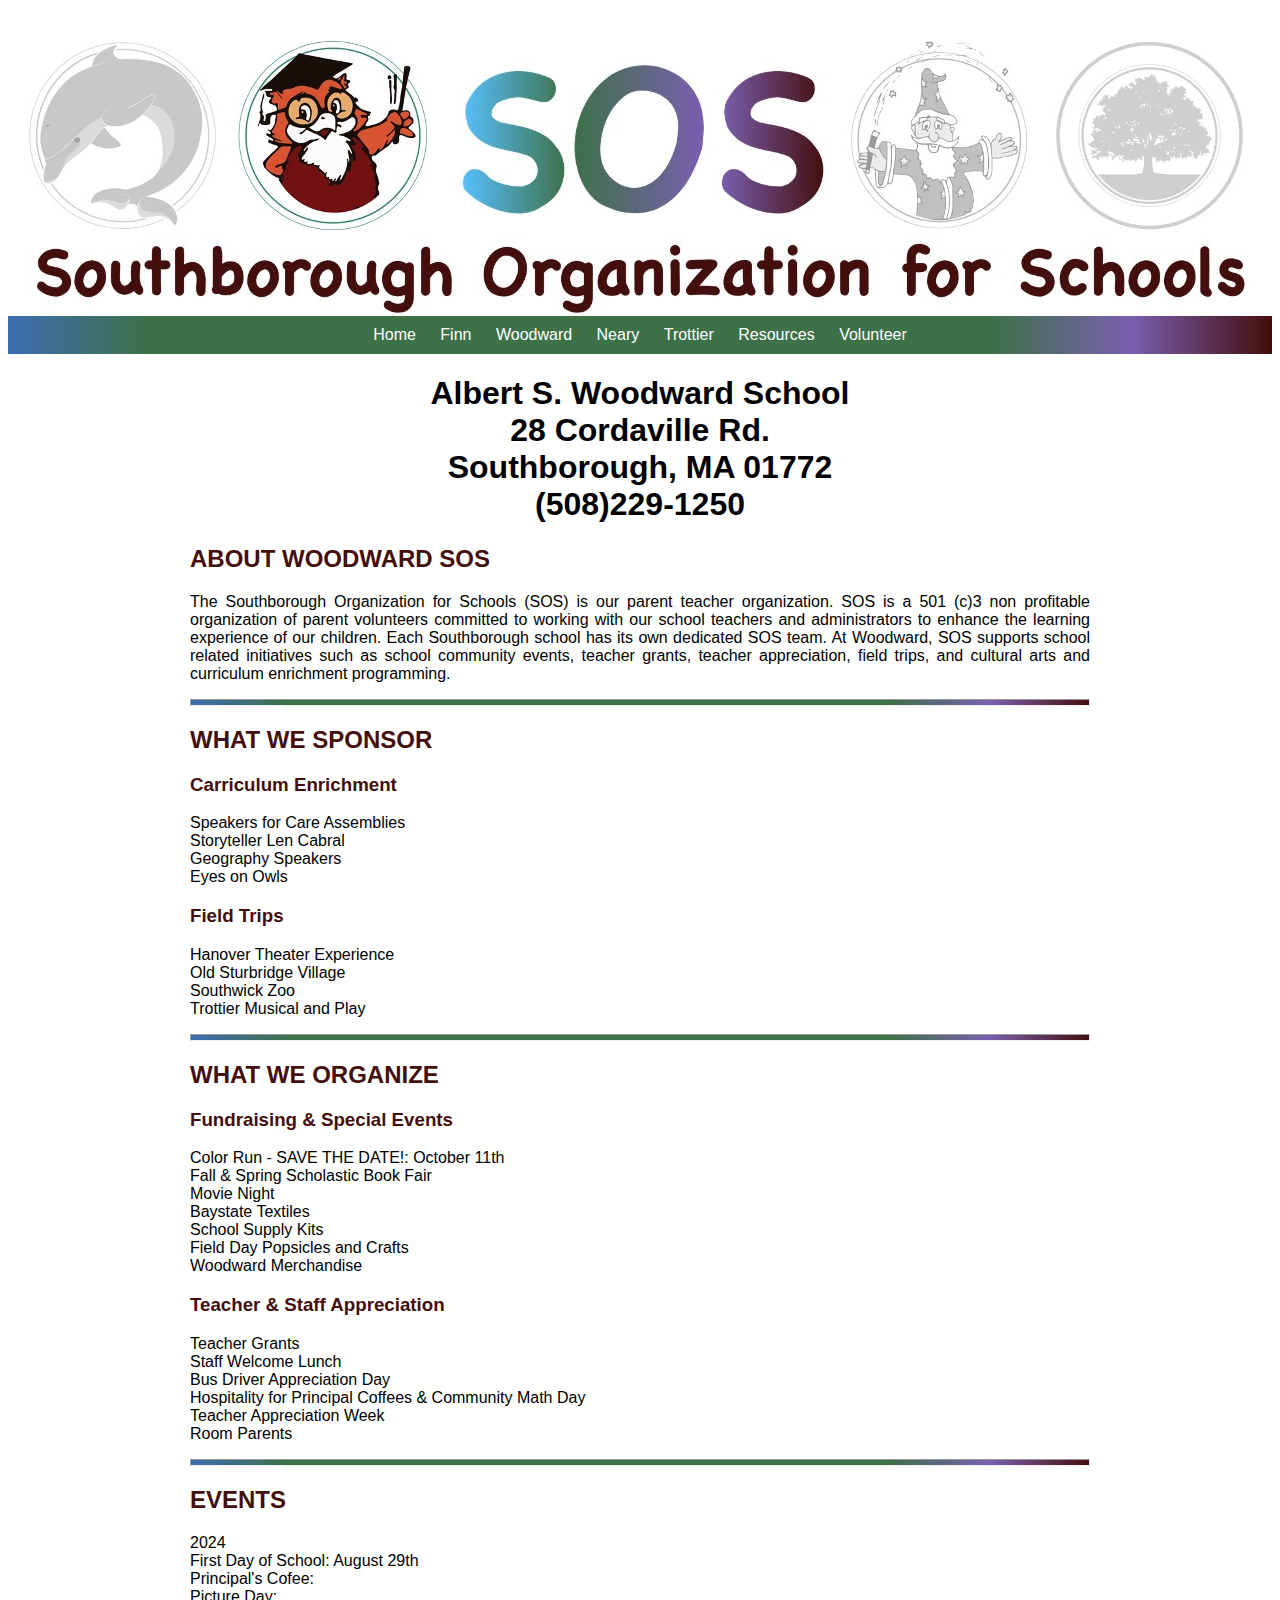
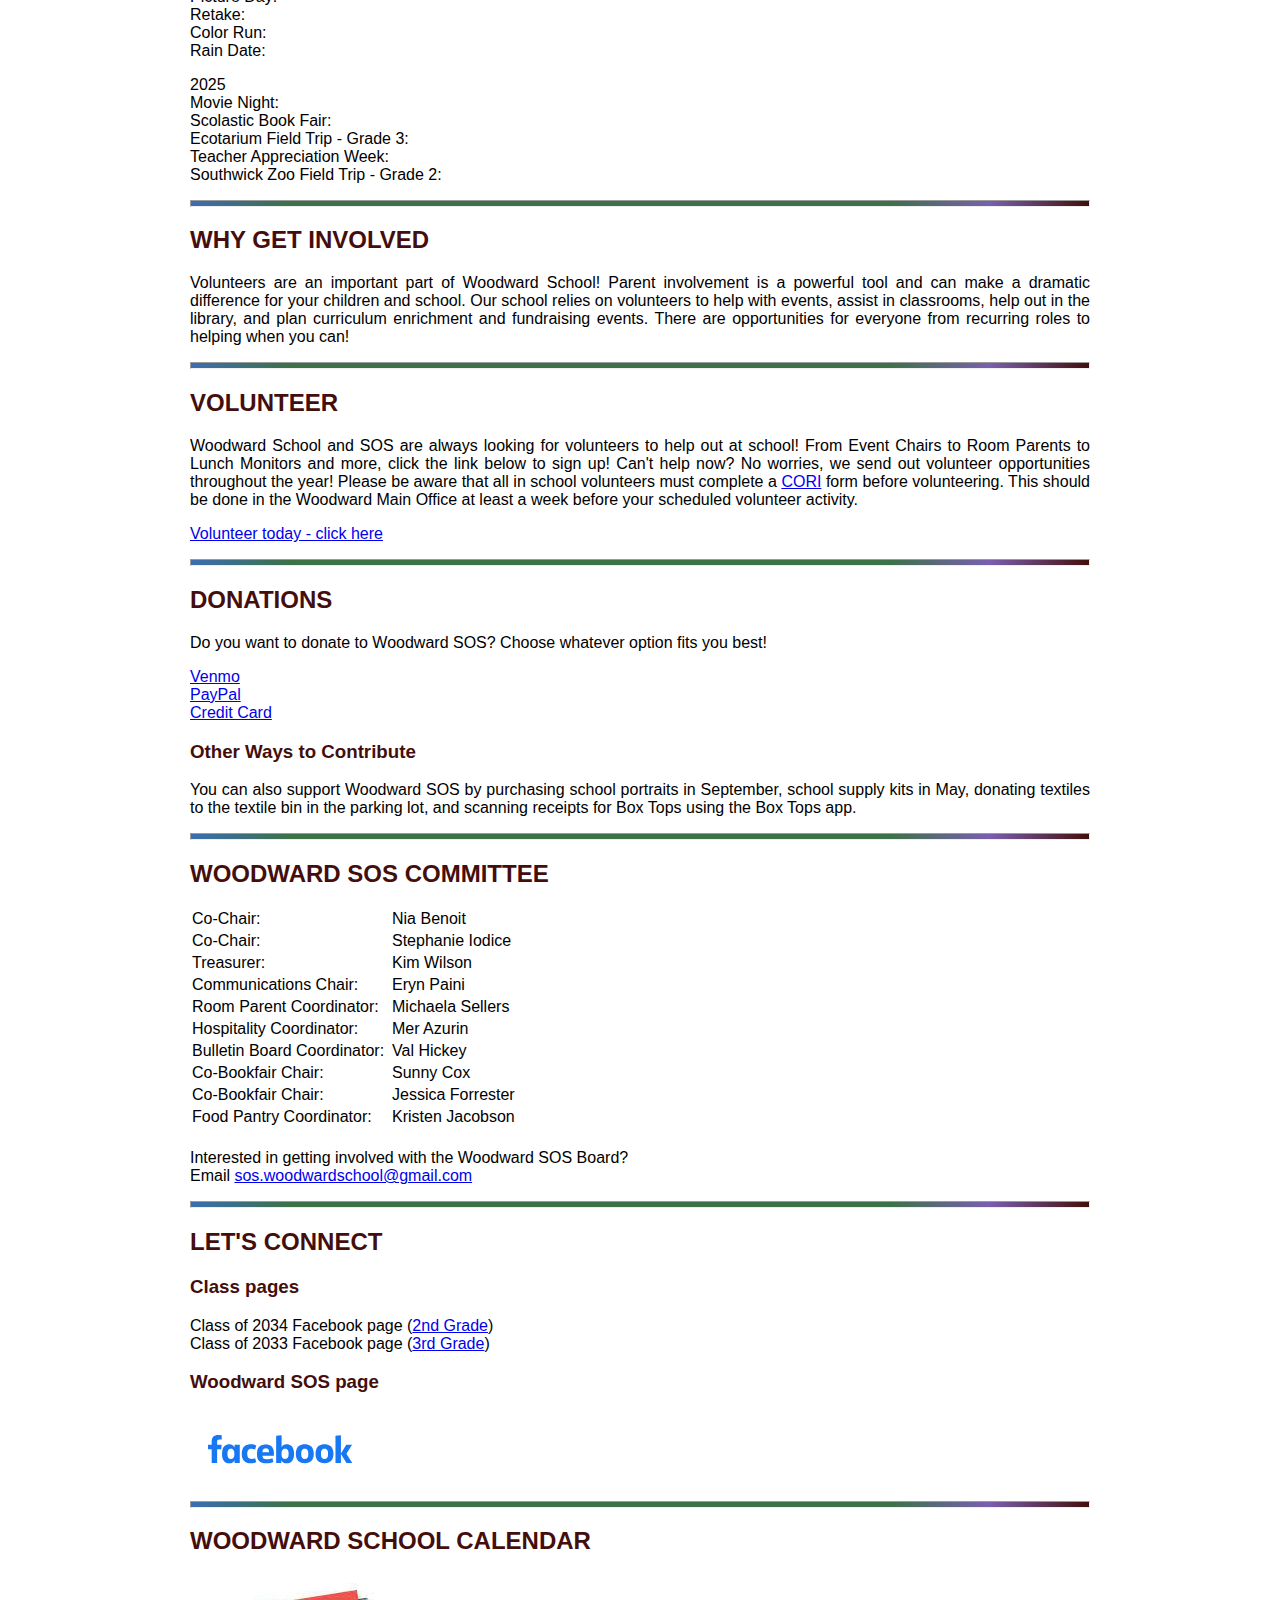
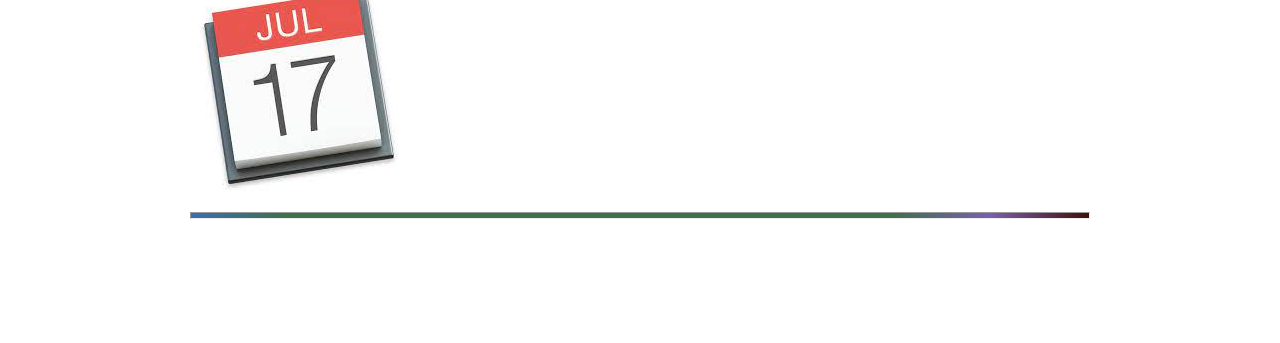
<file: woodward.html>
<!DOCTYPE html>
<html>
  <head>
    <title>Southborough Organization for Schools</title>
    <link rel="stylesheet" href="css/woodward.css" />
  </head>
  <body>
    <div class="image-container">
      <img
        src="images/woodward_logo.jpg"
        alt="Southborough organization for schools logo"
      />
    </div>
    <header>
      <nav>
        <ul>
          <li><a class="navbar" href="index.html">Home</a></li>
          <li><a class="navbar" href="finn.html">Finn</a></li>
          <li><a class="navbar" href="woodward.html">Woodward</a></li>
          <li><a class="navbar" href="neary.html">Neary</a></li>
          <li><a class="navbar" href="trottier.html">Trottier</a></li>
          <li><a class="navbar" href="resources.html">Resources</a></li>
          <li><a class="navbar" href="volunteer.html">Volunteer</a></li>
        </ul>
      </nav>
    </header>
    <main>
      <div class="centered-container">
        <div class="centered-content">
          <h1>
            Albert S. Woodward School<br />
            28 Cordaville Rd.<br />
            Southborough, MA 01772<br />
            (508)229-1250
          </h1>
          <h2>ABOUT WOODWARD SOS</h2>
          <p>
            The Southborough Organization for Schools (SOS) is our parent
            teacher organization. SOS is a 501 (c)3 non profitable organization
            of parent volunteers committed to working with our school teachers
            and administrators to enhance the learning experience of our
            children. Each Southborough school has its own dedicated SOS team.
            At Woodward, SOS supports school related initiatives such as school
            community events, teacher grants, teacher appreciation, field trips,
            and cultural arts and curriculum enrichment programming.
          </p>
          <hr class="page-break" />
          <h2>WHAT WE SPONSOR</h2>
          <h3>Carriculum Enrichment</h3>
          <p>
            Speakers for Care Assemblies<br />
            Storyteller Len Cabral<br />
            Geography Speakers<br />
            Eyes on Owls
          </p>
          <h3>Field Trips</h3>
          <p>
            Hanover Theater Experience<br />
            Old Sturbridge Village<br />
            Southwick Zoo<br />
            Trottier Musical and Play
          </p>
          <hr class="page-break" />
          <h2>WHAT WE ORGANIZE</h2>
          <h3>Fundraising & Special Events</h3>
          <p>
            Color Run - SAVE THE DATE!: October 11th<br />
            Fall & Spring Scholastic Book Fair<br />
            Movie Night<br />
            Baystate Textiles<br />
            School Supply Kits<br />
            Field Day Popsicles and Crafts<br />
            Woodward Merchandise
          </p>
          <h3>Teacher & Staff Appreciation</h3>
          <p>
            Teacher Grants<br />
            Staff Welcome Lunch<br />
            Bus Driver Appreciation Day<br />
            Hospitality for Principal Coffees & Community Math Day<br />
            Teacher Appreciation Week<br />
            Room Parents
          </p>
          <hr class="page-break" />
          <h2>EVENTS</h2>
          <p>
            2024<br />
            First Day of School: August 29th<br />
            Principal's Cofee:<br />
            Picture Day:<br />
            Retake:<br />
            Color Run:<br />
            Rain Date:
          </p>
          <p>
            2025<br />
            Movie Night:<br />
            Scolastic Book Fair:<br />
            Ecotarium Field Trip - Grade 3:<br />
            Teacher Appreciation Week:<br />
            Southwick Zoo Field Trip - Grade 2:
          </p>
          <hr class="page-break" />
          <h2>WHY GET INVOLVED</h2>
          <p>
            Volunteers are an important part of Woodward School! Parent
            involvement is a powerful tool and can make a dramatic difference
            for your children and school. Our school relies on volunteers to
            help with events, assist in classrooms, help out in the library, and
            plan curriculum enrichment and fundraising events. There are
            opportunities for everyone from recurring roles to helping when you
            can!
          </p>
          <hr class="page-break" />
          <h2>VOLUNTEER</h2>
          <p>
            Woodward School and SOS are always looking for volunteers to help
            out at school! From Event Chairs to Room Parents to Lunch Monitors
            and more, click the link below to sign up! Can't help now? No
            worries, we send out volunteer opportunities throughout the year!
            Please be aware that all in school volunteers must complete a
            <a
              href="https://www.doe.mass.edu/lawsregs/advisory/cori.html#:~:text=I.&text=c.,and%20unmonitored%20contact%20with%20children."
              target="_blank"
              >CORI</a
            >
            form before volunteering. This should be done in the Woodward Main
            Office at least a week before your scheduled volunteer activity.
          </p>
          <p>
            <a href="https://forms.gle/Zv6Y5uztxPXhzj3MA" target="_blank"
              >Volunteer today - click here</a
            >
          </p>
          <hr class="page-break" />
          <h2>DONATIONS</h2>
          <p>
            Do you want to donate to Woodward SOS? Choose whatever option fits
            you best!<br />
          </p>
          <p>
            <a
              href="https://venmo.com/code?user_id=3369902207401984832&created=1689076747.344341&printed=1"
              target="_blank"
              >Venmo</a
            ><br />
            <a
              href="https://www.paypal.com/donate/?hosted_button_id=7WLXLU7LMEVWY"
              target="_blank"
              >PayPal</a
            ><br />
            <a
              href="https://www.paypal.com/donate/?hosted_button_id=7WLXLU7LMEVWY"
              target="_blank"
              >Credit Card</a
            >
          </p>
          <h3>Other Ways to Contribute</h3>
          <p>
            You can also support Woodward SOS by purchasing school portraits in
            September, school supply kits in May, donating textiles to the
            textile bin in the parking lot, and scanning receipts for Box Tops
            using the Box Tops app.
          </p>
          <hr class="page-break" />
          <h2>WOODWARD SOS COMMITTEE</h2>
          <div class="grid-container">
            <div class="grid-item">Co-Chair:</div>
            <div class="grid-item">Nia Benoit</div>
            <div class="grid-item"></div>
            <div class="grid-item">Co-Chair:</div>
            <div class="grid-item">Stephanie Iodice</div>
            <div class="grid-item"></div>
            <div class="grid-item">Treasurer:</div>
            <div class="grid-item">Kim Wilson</div>
            <div class="grid-item"></div>
            <div class="grid-item">Communications Chair:</div>
            <div class="grid-item">Eryn Paini</div>
            <div class="grid-item"></div>
            <div class="grid-item">Room Parent Coordinator:</div>
            <div class="grid-item">Michaela Sellers</div>
            <div class="grid-item"></div>
            <div class="grid-item">Hospitality Coordinator:</div>
            <div class="grid-item">Mer Azurin</div>
            <div class="grid-item"></div>
            <div class="grid-item">Bulletin Board Coordinator:</div>
            <div class="grid-item">Val Hickey</div>
            <div class="grid-item"></div>
            <div class="grid-item">Co-Bookfair Chair:</div>
            <div class="grid-item">Sunny Cox</div>
            <div class="grid-item"></div>
            <div class="grid-item">Co-Bookfair Chair:</div>
            <div class="grid-item">Jessica Forrester</div>
            <div class="grid-item"></div>
            <div class="grid-item">Food Pantry Coordinator:</div>
            <div class="grid-item">Kristen Jacobson</div>
            <div class="grid-item"></div>
          </div>

          <p>
            Interested in getting involved with the Woodward SOS Board?<br />
            Email
            <a href="mailto:sos.woodwardschool@gmail.com"
              >sos.woodwardschool@gmail.com</a
            >
          </p>
          <hr class="page-break" />
          <h2>LET'S CONNECT</h2>
          <h3>Class pages</h3>
          <p>
            Class of 2034 Facebook page (<a
              href="https://www.facebook.com/groups/750668815555791"
              target="_blank"
              >2nd Grade</a
            >)<br />
            Class of 2033 Facebook page (<a
              href="https://www.facebook.com/groups/471513853527556"
              target="_blank"
              >3rd Grade</a
            >)
          </p>
          <h3>Woodward SOS page</h3>
          <a
            class="image-wrapper"
            href="https://www.facebook.com/WoodwardSOS"
            target="_blank"
            ><img
              src="images/facebook_logo.svg"
              alt="Woodward SOS Facebook page"
          /></a>
          <hr class="page-break" />
          <h2>WOODWARD SCHOOL CALENDAR</h2>
          <a
            href="https://www.nsboro.k12.ma.us/Page/24#calendar15/20200727/month"
            target="_blank"
          >
            <img src="images/calendar.jpeg" alt="Calendar logo" />
          </a>
          <hr class="page-break" />
          <br />
          <br />
          <br />
          <br />
          <br />
          <br />
        </div>
      </div>
    </main>
  </body>
</html>
</file>
<file: css/styles.css>
:root {
  --background-image: linear-gradient(
    to right,
    rgb(60, 109, 178),
    rgb(61, 113, 72),
    rgb(122, 95, 176),
    rgb(67, 14, 11)
  );
}

body {
  font-family: "Chalkboard", Arial, Helvetica, sans-serif;
  font-size: min(16px);
}

ul {
  list-style: none;
  margin: 0;
  padding: 0;
}

li {
  display: inline;
}

header {
  background-image: var(--background-image);
}

nav {
  text-align: center;
}

p {
  max-width: 900px;
  text-align: justify;
}
.list {
  max-width: 900px;
  text-align: justify;
  margin-left: 3%;
  list-style: disc;
  display: list-item;
  font-family: "Chalkboard", Arial, Helvetica, sans-serif;
  font-size: min(16px);
}

h1 {
  color: rgb(67, 14, 11);
  text-align: center;
}

h2 {
  color: rgb(67, 14, 11);
}

h3 {
  color: rgb(67, 14, 11);
}

a {
  text-decoration: none;
}

a.navbar {
  display: inline-block;
  padding: 10px;
  text-decoration: none;
  color: white;
}

a.navbar:hover {
  background-color: rgb(67, 14, 11);
}

a.link {
  color: white;
  display: inline-block;
  padding: 10px;
  text-decoration: none;
  transition: font-size 0.3s ease;
}

a.link:hover {
  font-size: 20px;
}

.centered-links {
  text-align: center;
}

.grid-container {
  max-width: 600px;
  display: grid;
  grid-template-columns: repeat(3, minmax(0, 1fr));
  margin: 0;
  padding-bottom: 5px;
}

.grid-item {
  padding: 2px;
}

.image-container {
  display: flex;
  justify-content: center;
  max-width: 100%;
  height: auto;
  margin: 0 auto;
}

.image-container img {
  max-width: 100%;
  max-height: auto;
  margin: 0 auto;
}

.centered-container {
  display: flex;
  justify-content: center;
}

.centered-content {
  text-align: left;
  max-width: 900px;
  padding: 0 10px;
}

.mini-image-container {
  max-width: 100%;
  height: auto;
}

.mini-image-container img {
  max-width: 100%;
  max-height: auto;
}

.image-wrapper {
  display: flex;
  align-items: center;
  width: 100%;
  margin-bottom: 20px;
}

.image-wrapper img {
  max-width: 20%;
  height: auto;
  margin-right: 20px;
  margin-top: 5px;
}

.mini-image-wrapper {
  display: flex;
  align-items: center;
  width: 100%;
  margin-bottom: 20px;
}

.mini-image-wrapper img {
  max-width: 10%;
  height: auto;
  margin-right: 20px;
  margin-top: 5px;
}

.text-content {
  overflow: hidden;
}

.page-break {
  page-break-after: always;
  height: 5px;
  background-image: var(--background-image);
}

.finn-color {
  color: rgb(60, 109, 178);
}

.woodward-color {
  color: rgb(61, 113, 72);
}

.neary-color {
  color: rgb(122, 95, 176);
}

.trottier-color {
  color: rgb(67, 14, 11);
}

.centered-links {
  align-items: center;
}

.position-description {
  ul {
    list-style: circle;
  }
}
</file>
<file: css/finn.css>
:root {
  --background-image: linear-gradient(
    to right,
    rgb(60, 109, 178),
    rgb(60, 109, 178),
    rgb(60, 109, 178),
    rgb(60, 109, 178),
    rgb(60, 109, 178),
    rgb(60, 109, 178),
    rgb(60, 109, 178),
    rgb(61, 113, 72),
    rgb(122, 95, 176),
    rgb(67, 14, 11)
  );
}

body {
  font-family: "Chalkboard", Arial, Helvetica, sans-serif;
  font-size: min(16px);
}

ul {
  list-style: none;
  margin: 0;
  padding: 0;
}

li {
  display: inline;
}

header {
  background-image: var(--background-image);
}

nav {
  text-align: center;
}

p {
  max-width: 900px;
  text-align: justify;
}

h1 {
  text-align: center;
}

h2 {
  color: rgb(67, 14, 11);
}

h3 {
  color: rgb(67, 14, 11);
}

a.navbar {
  display: inline-block;
  padding: 10px;
  text-decoration: none;
  color: white;
}

a.navbar:hover {
  background-color: rgb(67, 14, 11);
}

a.link {
  color: white;
  display: inline-block;
  padding: 10px;
  text-decoration: none;
  transition: font-size 0.3s ease;
}

a.link:hover {
  font-size: 20px;
}

.centered-container {
  display: flex;
  justify-content: center;
}

.centered-content {
  text-align: left;
  max-width: 900px;
  padding: 0 10px;
}

.centered-links {
  text-align: center;
}

.grid-container {
  max-width: 600px;
  display: grid;
  grid-template-columns: repeat(3, minmax(0, 1fr));
  margin: 0;
  padding-bottom: 5px;
}

.grid-item {
  padding: 2px;
}

.grid-item-empty {
  background-color: yellow;
  padding: 2px;
}

.image-container {
  display: flex;
  justify-content: center;
  max-width: 100%;
  height: auto;
  margin: 0 auto;
}

.image-container img {
  max-width: 100%;
  max-height: auto;
  margin: 0 auto;
}

.mini-image-container {
  max-width: 100%;
  height: auto;
}

.mini-image-container img {
  max-width: 100%;
  max-height: auto;
}

.image-wrapper {
  display: flex;
  align-items: center;
  width: 100%;
  margin-bottom: 20px;
}

.image-wrapper img {
  max-width: 20%;
  height: auto;
  margin-right: 20px;
  margin-top: 5px;
}

.mini-image-wrapper {
  display: flex;
  align-items: center;
  width: 100%;
  margin-bottom: 20px;
}

.mini-image-wrapper img {
  max-width: 10%;
  height: auto;
  margin-right: 20px;
  margin-top: 5px;
}

.text-content {
  overflow: hidden;
}

.page-break {
  page-break-after: always;
  height: 5px;
  background-image: var(--background-image);
}

.finn-color {
  color: rgb(60, 109, 178);
}

.woodward-color {
  color: rgb(61, 113, 72);
}

.neary-color {
  color: rgb(122, 95, 176);
}

.trottier-color {
  color: rgb(67, 14, 11);
}

.centered-links {
  align-items: center;
}
</file>
<file: css/neary.css>
:root {
  --background-image: linear-gradient(
    to right,
    rgb(60, 109, 178),
    rgb(61, 113, 72),
    rgb(122, 95, 176),
    rgb(122, 95, 176),
    rgb(122, 95, 176),
    rgb(122, 95, 176),
    rgb(122, 95, 176),
    rgb(122, 95, 176),
    rgb(122, 95, 176),
    rgb(67, 14, 11)
  );
}
body {
  font-family: "Chalkboard", Arial, Helvetica, sans-serif;
  font-size: min(16px);
}

ul {
  list-style: none;
  margin: 0;
  padding: 0;
}

li {
  display: inline;
}

header {
  background-image: var(--background-image);
}

nav {
  text-align: center;
}

p {
  max-width: 900px;
  text-align: justify;
}

h1 {
  color: rgb(67, 14, 11);
  text-align: center;
}

h2 {
  color: rgb(67, 14, 11);
}

h3 {
  color: rgb(67, 14, 11);
}

a.navbar {
  display: inline-block;
  padding: 10px;
  text-decoration: none;
  color: white;
}

a.navbar:hover {
  background-color: rgb(67, 14, 11);
}

a.link {
  color: white;
  display: inline-block;
  padding: 10px;
  text-decoration: none;
  transition: font-size 0.3s ease;
}

a.link:hover {
  font-size: 20px;
}

.centered-container {
  display: flex;
  justify-content: center;
}

.centered-content {
  text-align: left;
  max-width: 900px;
  padding: 0 10px;
}

.centered-links {
  text-align: center;
}

.grid-container {
  max-width: 600px;
  display: grid;
  grid-template-columns: repeat(3, minmax(0, 1fr));
  margin: 0;
  padding-bottom: 5px;
}

.grid-item {
  padding: 2px;
}

.grid-item-empty {
  background-color: yellow;
  padding: 2px;
}

.image-container {
  display: flex;
  justify-content: center;
  max-width: 100%;
  height: auto;
  margin: 0 auto;
}

.image-container img {
  max-width: 100%;
  max-height: auto;
  margin: 0 auto;
}

.mini-image-container {
  max-width: 100%;
  height: auto;
}

.mini-image-container img {
  max-width: 100%;
  max-height: auto;
}

.image-wrapper {
  display: flex;
  align-items: center;
  width: 100%;
  margin-bottom: 20px;
}

.image-wrapper img {
  max-width: 20%;
  height: auto;
  margin-right: 20px;
  margin-top: 5px;
}

.mini-image-wrapper {
  display: flex;
  align-items: center;
  width: 100%;
  margin-bottom: 20px;
}

.mini-image-wrapper img {
  max-width: 10%;
  height: auto;
  margin-right: 20px;
  margin-top: 5px;
}

.text-content {
  overflow: hidden;
}

.page-break {
  page-break-after: always;
  height: 5px;
  background-image: var(--background-image);
}

.finn-color {
  color: rgb(60, 109, 178);
}

.woodward-color {
  color: rgb(61, 113, 72);
}

.neary-color {
  color: rgb(122, 95, 176);
}

.trottier-color {
  color: rgb(67, 14, 11);
}

.centered-links {
  align-items: center;
}
</file>
<file: css/trottier.css>
:root {
  --background-image: linear-gradient(
    to right,
    rgb(60, 109, 178),
    rgb(61, 113, 72),
    rgb(122, 95, 176),
    rgb(67, 14, 11),
    rgb(67, 14, 11),
    rgb(67, 14, 11),
    rgb(67, 14, 11),
    rgb(67, 14, 11),
    rgb(67, 14, 11),
    rgb(67, 14, 11)
  );
}

body {
  font-family: "Chalkboard", Arial, Helvetica, sans-serif;
  font-size: min(16px);
}

ul {
  list-style: none;
  margin: 0;
  padding: 0;
}

li {
  display: inline;
}

header {
  background-image: var(--background-image);
}

nav {
  text-align: center;
}

p {
  max-width: 900px;
  text-align: justify;
}

h1 {
  color: rgb(67, 14, 11);
  text-align: center;
}

h2 {
  color: rgb(67, 14, 11);
}

h3 {
  color: rgb(67, 14, 11);
}

a.navbar {
  display: inline-block;
  padding: 10px;
  text-decoration: none;
  color: white;
}

a.navbar:hover {
  background-color: rgb(122, 95, 176);
}

a.link {
  color: white;
  display: inline-block;
  padding: 10px;
  text-decoration: none;
  transition: font-size 0.3s ease;
}

a.link:hover {
  font-size: 20px;
}

.centered-container {
  display: flex;
  justify-content: center;
}

.centered-content {
  text-align: left;
  max-width: 900px;
  padding: 0 10px;
}

.centered-links {
  text-align: center;
}

.grid-container {
  max-width: 600px;
  display: grid;
  grid-template-columns: repeat(3, minmax(0, 1fr));
  margin: 0;
  padding-bottom: 5px;
}

.grid-item {
  padding: 2px;
}

.grid-item-empty {
  background-color: yellow;
  padding: 2px;
}

.image-container {
  display: flex;
  justify-content: center;
  max-width: 100%;
  height: auto;
  margin: 0 auto;
}

.image-container img {
  max-width: 100%;
  max-height: auto;
  margin: 0 auto;
}

.mini-image-container {
  max-width: 100%;
  height: auto;
}

.mini-image-container img {
  max-width: 100%;
  max-height: auto;
}

.image-wrapper {
  display: flex;
  align-items: center;
  width: 100%;
  margin-bottom: 20px;
}

.image-wrapper img {
  max-width: 20%;
  height: auto;
  margin-right: 20px;
  margin-top: 5px;
}

.mini-image-wrapper {
  display: flex;
  align-items: center;
  width: 100%;
  margin-bottom: 20px;
}

.mini-image-wrapper img {
  max-width: 10%;
  height: auto;
  margin-right: 20px;
  margin-top: 5px;
}

.text-content {
  overflow: hidden;
}

.page-break {
  page-break-after: always;
  height: 5px;
  background-image: var(--background-image);
}

.finn-color {
  color: rgb(60, 109, 178);
}

.woodward-color {
  color: rgb(61, 113, 72);
}

.neary-color {
  color: rgb(122, 95, 176);
}

.trottier-color {
  color: rgb(67, 14, 11);
}

.centered-links {
  align-items: center;
}
</file>
<file: css/woodward.css>
:root {
  --background-image: linear-gradient(
    to right,
    rgb(60, 109, 178),
    rgb(61, 113, 72),
    rgb(61, 113, 72),
    rgb(61, 113, 72),
    rgb(61, 113, 72),
    rgb(61, 113, 72),
    rgb(61, 113, 72),
    rgb(61, 113, 72),
    rgb(122, 95, 176),
    rgb(67, 14, 11)
  );
}

body {
  font-family: "Chalkboard", Arial, Helvetica, sans-serif;
  font-size: min(16px);
}

ul {
  list-style: none;
  margin: 0;
  padding: 0;
}

li {
  display: inline;
}

header {
  background-image: var(--background-image);
}

nav {
  text-align: center;
}

p {
  max-width: 900px;
  text-align: justify;
}

h1 {
  text-align: center;
}

h2 {
  color: rgb(67, 14, 11);
}

h3 {
  color: rgb(67, 14, 11);
}

a.navbar {
  display: inline-block;
  padding: 10px;
  text-decoration: none;
  color: white;
}

a.navbar:hover {
  background-color: rgb(67, 14, 11);
}

a.link {
  color: white;
  display: inline-block;
  padding: 10px;
  text-decoration: none;
  transition: font-size 0.3s ease;
}

a.link:hover {
  font-size: 20px;
}

.centered-container {
  display: flex;
  justify-content: center;
}

.centered-content {
  text-align: left;
  max-width: 900px;
  padding: 0 10px;
}

.centered-links {
  text-align: center;
}

.grid-container {
  max-width: 600px;
  display: grid;
  grid-template-columns: repeat(3, minmax(0, 1fr));
  margin: 0;
  padding-bottom: 5px;
}

.grid-item {
  padding: 2px;
}

.grid-item-empty {
  background-color: yellow;
  padding: 2px;
}

.image-container {
  display: flex;
  justify-content: center;
  max-width: 100%;
  height: auto;
  margin: 0 auto;
}

.image-container img {
  max-width: 100%;
  max-height: auto;
  margin: 0 auto;
}

.mini-image-container {
  max-width: 100%;
  height: auto;
}

.mini-image-container img {
  max-width: 100%;
  max-height: auto;
}

.image-wrapper {
  display: flex;
  align-items: center;
  width: 100%;
  margin-bottom: 20px;
}

.image-wrapper img {
  max-width: 20%;
  height: auto;
  margin-right: 20px;
  margin-top: 5px;
}

.mini-image-wrapper {
  display: flex;
  align-items: center;
  width: 100%;
  margin-bottom: 20px;
}

.mini-image-wrapper img {
  max-width: 10%;
  height: auto;
  margin-right: 20px;
  margin-top: 5px;
}

.text-content {
  overflow: hidden;
}

.page-break {
  page-break-after: always;
  height: 5px;
  background-image: var(--background-image);
}

.finn-color {
  color: rgb(60, 109, 178);
}

.woodward-color {
  color: rgb(61, 113, 72);
}

.neary-color {
  color: rgb(122, 95, 176);
}

.trottier-color {
  color: rgb(67, 14, 11);
}

.centered-links {
  align-items: center;
}
</file>
